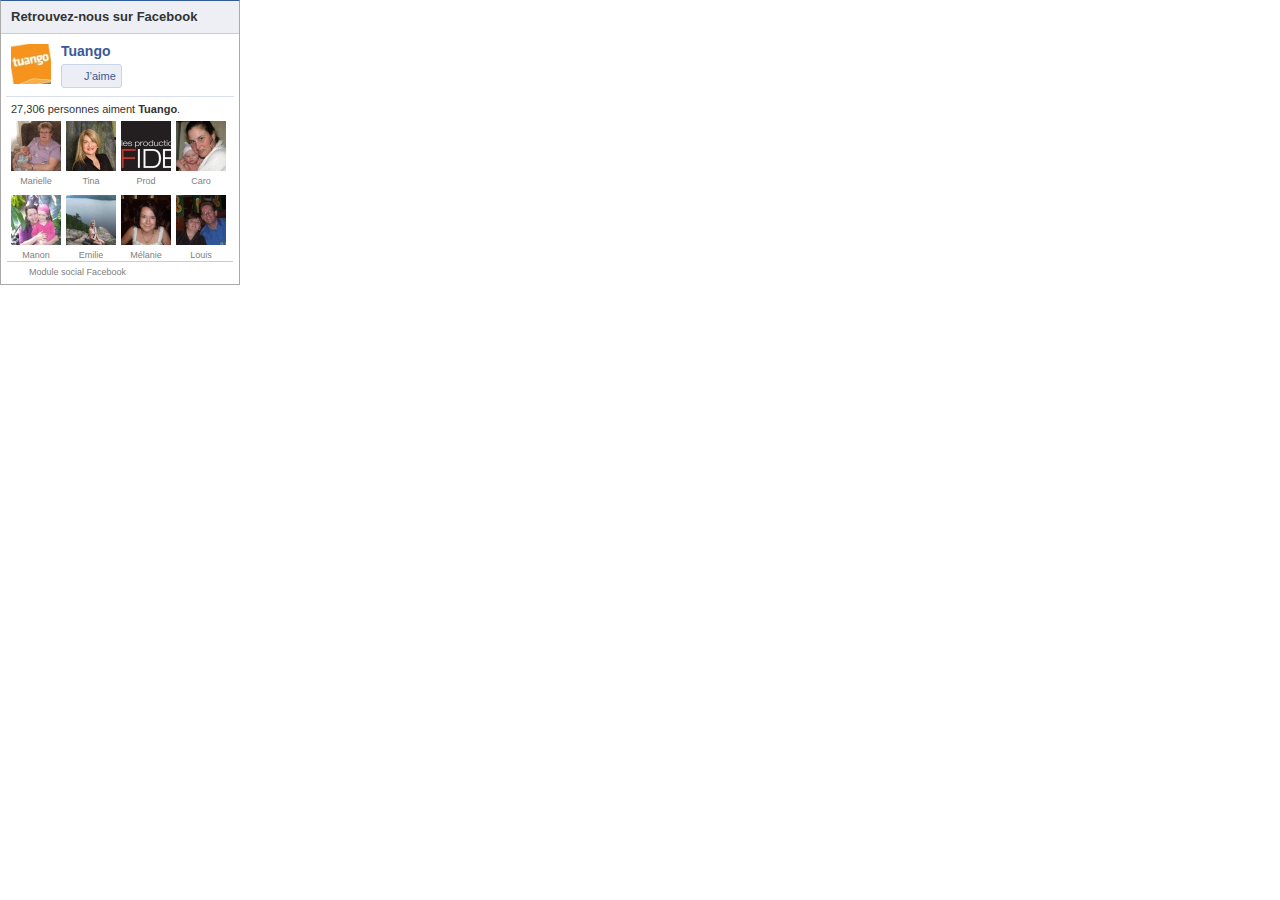
<file: 1/likebox.htm>
<!DOCTYPE html>
<!-- saved from url=(0172)http://www.facebook.com/plugins/likebox.php?href=http%3A%2F%2Fwww.facebook.com%2Ftuangodeals&width=240&colorscheme=light&show_faces=true&stream=false&header=true&height=285 -->
<html lang="fr" id="facebook" class=""><head><meta http-equiv="Content-Type" content="text/html; charset=UTF-8"><meta charset="utf-8"><script>CavalryLogger=false;</script><title>Likebox</title>
    <link type="text/css" rel="stylesheet" href="mVJg8S3A2Rm.css">
    <link type="text/css" rel="stylesheet" href="kd21gmpJn12.css">
    <link type="text/css" rel="stylesheet" href="gg0OewYY6QF.css">
    <link type="text/css" rel="stylesheet" href="vIpx6O3T-P_.css">
    <link type="text/css" rel="stylesheet" href="gvrW9GGxv2y.css">

    <script type="text/javascript" src="7phT2ydMzW6.js"></script>
    <script type="text/javascript" src="kMllm_MaqTV.js"></script>
    <script type="text/javascript" src="zxB3iQcEl2T.js"></script>
    <script type="text/javascript" src="BNIl95--AXH.js"></script>
    <script type="text/javascript" src="deXaXa_X6cb.js"></script>
  <script type="text/javascript">window.Bootloader && Bootloader.done(["bQ8wF","VfnZ3","KQ3gR","T8H\/g","lR53h"]);</script></head><body class="plugin transparent_widget safari4 win Locale_fr_FR" style="visibility: visible; opacity: 1; "><div id="FB_HiddenContainer" style="position:absolute; top:-10000px; width:0px; height:0px;"></div><div id="LikeboxPluginPagelet"><div class="app_content_103948876302837 auto_resize_iframe transparent_widget connect_widget"><div id="u000656_1" class="fbConnectWidgetTopmost" style="height:283px; width:238px; "><div style="overflow: hidden;height:260px; "><div class="phm fbConnectWidgetHeaderTitle uiBoxLightblue"><div class="clearfix"><div class="lfloat"><div class="fbWidgetTitle fsl fwb fcb">Retrouvez-nous sur Facebook</div></div><div class="rfloat"></div></div></div><div class="mhs pvm phs ConnectActivityLogin hidden_elem uiBoxWhite"><label class="mrm fbLoginButton uiButton uiButtonConfirm uiButtonLarge" for="u000656_2"><input value="Connexion" onclick="ConnectSocialWidget.getInstance(&quot;u000656_1&quot;).login();" type="submit" id="u000656_2"></label><div class="ConnectActivityLoginMessage"></div></div><div class="connect_widget phs pts"><div class="fan_box"><div class=""><div class="connect_top clearfix"><a href="http://www.facebook.com/Tuangodeals" target="_blank"><img class="profileimage img" src="27546_103948876302837_207_q.jpg" alt="Tuango"></a><div class="connect_action"><div class="name_block"><a href="http://www.facebook.com/Tuangodeals" target="_blank"><span class="name">Tuango</span></a></div><div><div id="connect_widget_4e45b076890377226379250" class="connect_widget" style=""><table class="connect_widget_interactive_area"><tbody><tr><td class="connect_widget_vertical_center connect_widget_button_cell"><div class="connect_button_slider" style=""><div class="connect_button_container"><a class="connect_widget_like_button clearfix like_button_no_like"><div class="tombstone_cross"></div><span class="liketext">J’aime</span></a></div></div></td><td class="connect_widget_vertical_center"><span class="connect_widget_confirm_span hidden_elem"><a class="mrm connect_widget_confirm_link">Confirmer</a></span></td><td class="connect_widget_vertical_center"><div class="connect_confirmation_cell connect_confirmation_cell_no_like"><div class="connect_widget_text_summary connect_text_wrapper"><span class="connect_widget_user_action connect_widget_text hidden_elem">Vous aimez ça.<span class="unlike_span hidden_elem"><a class="connect_widget_unlike_link"></a></span><span class="connect_widget_admin_span hidden_elem">&nbsp;·&nbsp;<a class="connect_widget_admin_option">Page d’administration</a><span class="connect_widget_insights_span ">&nbsp;·&nbsp;<a class="connect_widget_insights_link">Statistiques</a></span></span><span class="connect_widget_error_span hidden_elem">&nbsp;·&nbsp;<a class="connect_widget_error_text">Erreur</a></span></span><span class="connect_widget_summary connect_widget_text"><span class="connect_widget_connected_text hidden_elem">Vous aimez ça.</span><span class="connect_widget_not_connected_text"></span><span class="unlike_span hidden_elem"><a class="connect_widget_unlike_link"></a></span><span class="connect_widget_admin_span hidden_elem">&nbsp;·&nbsp;<a class="connect_widget_admin_option">Page d’administration</a><span class="connect_widget_insights_span ">&nbsp;·&nbsp;<a class="connect_widget_insights_link">Statistiques</a></span></span><span class="connect_widget_error_span hidden_elem">&nbsp;·&nbsp;<a class="connect_widget_error_text">Erreur</a></span></span></div></div></td></tr></tbody></table><div class="connect_widget_sample_connections clearfix"></div></div></div></div></div><div class="connections"><span class="total total_plus hidden_elem">27,307 personnes aiment <b>Tuango</b>.</span><span class="total">27,306 personnes aiment <b>Tuango</b>.</span><div class="connections_grid clearfix"><div class="grid_item grid_item_plus user_profile hidden_elem"><a href="" target="_blank"><img class="img" src="UlIqmHJn-SK.gif" alt=""><div class="name"></div></a></div><div class="grid_item"><a href="http://www.facebook.com/marielle.vallee1" target="_blank"><img class="img" src="203019_100002452819272_2239976_q.jpg" alt=""><div class="name">Marielle</div></a></div><div class="grid_item"><a href="http://www.facebook.com/profile.php?id=631167023" target="_blank"><img class="img" src="211896_631167023_7441171_q.jpg" alt=""><div class="name">Tina</div></a></div><div class="grid_item"><a href="http://www.facebook.com/prod.fidel" target="_blank"><img class="img" src="49933_100001416184996_1959988_q.jpg" alt=""><div class="name">Prod</div></a></div><div class="grid_item"><a href="http://www.facebook.com/profile.php?id=511530662" target="_blank"><img class="img" src="211542_511530662_5955059_q.jpg" alt=""><div class="name">Caro</div></a></div><div class="grid_item"><a href="http://www.facebook.com/profile.php?id=1641595401" target="_blank"><img class="img" src="186063_1641595401_7024493_q.jpg" alt=""><div class="name">Manon</div></a></div><div class="grid_item"><a href="http://www.facebook.com/emilie.deschenes2" target="_blank"><img class="img" src="203156_594243086_1427469_q.jpg" alt=""><div class="name">Emilie</div></a></div><div class="grid_item"><a href="http://www.facebook.com/profile.php?id=831251461" target="_blank"><img class="img" src="41488_831251461_7414_q.jpg" alt=""><div class="name">Mélanie</div></a></div><div class="grid_item"><a href="http://www.facebook.com/profile.php?id=523086493" target="_blank"><img class="img" src="41391_523086493_5303_q.jpg" alt=""><div class="name">Louis</div></a></div><div class="grid_item"><a href="http://www.facebook.com/rejeanne.gosselin" target="_blank"><img class="img" src="211597_100000253615055_2688850_q.jpg" alt=""><div class="name">Réjeanne</div></a></div><div class="grid_item"><a href="http://www.facebook.com/elpico28" target="_blank"><img class="img" src="274228_777412785_2841242_q.jpg" alt=""><div class="name">Christian</div></a></div></div></div></div></div></div></div><div class="fbConnectWidgetFooter"><div class="fbFooterBorder"><div class="UIImageBlock clearfix"><a class="UIImageBlock_Image UIImageBlock_ICON_Image" target="_blank" href="http://developers.facebook.com/plugins/?footer=1" tabindex="-1" aria-hidden="true"><i class="img sp_7i9drp sx_8c7f6a"></i></a><div class="UIImageBlock_Content UIImageBlock_ICON_Content"><div class="fss fwn fcg"><span><a class="uiLinkSubtle" target="_blank" href="http://developers.facebook.com/plugins/?footer=1">Module social Facebook</a></span></div></div></div></div></div></div></div></div><script type="text/javascript">
Env={module:"likebox_widget",impid:"6b199d37",fb_dtsg:"AQBbQwSd",no_cookies:1,lhsh:"6AQAZGoPC"};
</script>
<script type="text/javascript">Bootloader.setResourceMap({"3bo1J":{"type":"css","permanent":1,"src":"http:\/\/static.ak.fbcdn.net\/rsrc.php\/v1\/y6\/r\/mVJg8S3A2Rm.css"},"V0oOP":{"type":"css","src":"http:\/\/static.ak.fbcdn.net\/rsrc.php\/v1\/yl\/r\/kd21gmpJn12.css"},"6McSL":{"type":"css","src":"http:\/\/static.ak.fbcdn.net\/rsrc.php\/v1\/y9\/r\/gg0OewYY6QF.css"},"uDpVv":{"type":"css","permanent":1,"nonblocking":1,"src":"http:\/\/static.ak.fbcdn.net\/rsrc.php\/v1\/yi\/r\/vIpx6O3T-P_.css"},"99rq0":{"type":"css","permanent":1,"src":"http:\/\/static.ak.fbcdn.net\/rsrc.php\/v1\/yB\/r\/gvrW9GGxv2y.css"},"GNTxT":{"type":"css","permanent":1,"src":"http:\/\/static.ak.fbcdn.net\/rsrc.php\/v1\/yO\/r\/wYGJptHDbZr.css"},"\/YYg5":{"type":"css","permanent":1,"src":"http:\/\/static.ak.fbcdn.net\/rsrc.php\/v1\/yf\/r\/2p1GVwLpsud.css"},"kkZVg":{"type":"css","permanent":1,"src":"http:\/\/static.ak.fbcdn.net\/rsrc.php\/v1\/yT\/r\/s1hALJfYswf.css"}});Bootloader.setResourceMap({"bQ8wF":{"type":"js","src":"http:\/\/static.ak.fbcdn.net\/rsrc.php\/v1\/ys\/r\/7phT2ydMzW6.js"},"VfnZ3":{"type":"js","src":"http:\/\/static.ak.fbcdn.net\/rsrc.php\/v1\/yW\/r\/kMllm_MaqTV.js"},"bn+h6":{"type":"js","src":"http:\/\/static.ak.fbcdn.net\/rsrc.php\/v1\/yn\/r\/jmM7-I-FG6g.js"},"YxBS7":{"type":"js","src":"http:\/\/static.ak.fbcdn.net\/rsrc.php\/v1\/yc\/r\/DzkM-7DYccQ.js"},"vM1n4":{"type":"js","src":"http:\/\/static.ak.fbcdn.net\/rsrc.php\/v1\/y4\/r\/4UX3rYN_hcQ.js"},"mEELN":{"type":"js","src":"http:\/\/static.ak.fbcdn.net\/rsrc.php\/v1\/yo\/r\/fLiM0DKnx2t.js"},"dJnMI":{"type":"js","src":"http:\/\/static.ak.fbcdn.net\/rsrc.php\/v1\/yJ\/r\/GBwhF6rBf5c.js"},"BaV9O":{"type":"js","src":"http:\/\/static.ak.fbcdn.net\/rsrc.php\/v1\/y-\/r\/fgnSlvGvlwf.js"},"uKqhc":{"type":"js","src":"http:\/\/static.ak.fbcdn.net\/rsrc.php\/v1\/yK\/r\/xrEeXUiCo9E.js"}});
Bootloader.enableBootload({"async":["bQ8wF","VfnZ3","3bo1J"],"iframe-shim":["bQ8wF","VfnZ3","bn+h6","YxBS7"],"dialog":["bQ8wF","VfnZ3","3bo1J"],"maxlength-form-listener":["bQ8wF","VfnZ3","bn+h6"],"dom-form":["bQ8wF","VfnZ3","3bo1J"],"PhotoTheater":["bQ8wF","VfnZ3","bn+h6","3bo1J"],"PhotoTagger":["bQ8wF","VfnZ3","3bo1J","vM1n4","GNTxT","bn+h6","mEELN"],"TagToken":["bQ8wF","VfnZ3","dJnMI","BaV9O"],"TagTokenizer":["bQ8wF","VfnZ3","dJnMI","BaV9O","bn+h6","3bo1J","vM1n4","GNTxT","mEELN"],"fb-photos-theater-css":["\/YYg5"],"animation":["bQ8wF","VfnZ3"],"uri":["bQ8wF","VfnZ3"],"fb-photos-photo-css":["kkZVg"],"fb-photos-snowbox-css":["kkZVg"],"PhotoSnowbox":["bQ8wF","VfnZ3","3bo1J","vM1n4","GNTxT","bn+h6","mEELN"],"Toggler":["bQ8wF","VfnZ3","3bo1J","bn+h6"],"ajaxpipe":["bQ8wF","VfnZ3","3bo1J","bn+h6"],"dom-collect":["bn+h6","uKqhc"],"json":["bn+h6"],"string-extensions":["VfnZ3"],"async-postlude":["bQ8wF","VfnZ3","3bo1J"]});</script><script type="text/javascript">
Bootloader.configurePage(["3bo1J","V0oOP","6McSL","uDpVv","99rq0"]);
Bootloader.done([]);



onloadRegister(function (){new ConnectWidget("", "", "", true, "");});
onloadRegister(function (){new LikeBoxWidget({"sOverflowContainerSelector":"","sStreamContainerSelector":""}, "u000656_1")});
onloadRegister(function (){(function() { new ExternalPageLikeWidget({"isAmbiguousText":true,"viewer":0,"channelURL":null,"nodeType":"page","externalURL":"http:\/\/www.facebook.com\/Tuangodeals","pageId":103948876302837,"widgetID":"connect_widget_4e45b076890377226379250","alreadyConnected":false,"viewerIsAdmin":false,"adminUrl":null,"showFaces":true,"useUnlikeLink":true,"layout":"standard","locale":"en_US","commentWidgetMarkup":"","error":null,"autoResize":true,"connectText":0,"socialbar":false,"ref":null,"userOptedOut":false,"showCaptcha":false,"usingInlineCommenting":false,"isBlocked":false,"forceCommentHooks":"","isPersonalized":false,"colorScheme":null,"grayOut":1,"iframeReferer":"http:\/\/www.tuango.ca\/fr\/sherbrooke\/","nux":true}); }).deferUntil(function() { return ge("connect_widget_4e45b076890377226379250"); });});

</script><div style="position: absolute; width: 1px; height: 1px; overflow-x: hidden; overflow-y: hidden; top: 0px; "></div></body></html>
</file>
<file: 1/mVJg8S3A2Rm.css>
/*1312780527,176820665*/

.async_throbber .async_saving{background:url(http://static.ak.fbcdn.net/rsrc.php/v1/yb/r/GsNJNwuI-UM.gif) no-repeat right;padding-right:20px}
.async_throbber_left .async_saving{background:url(http://static.ak.fbcdn.net/rsrc.php/v1/yb/r/GsNJNwuI-UM.gif) no-repeat left;padding-left:20px}
#blueBar{background-color:#3b5998;height:41px;left:0;position:absolute;width:100%;z-index:-1}
#globalContainer{margin:0 auto}
.fbx #globalContainer{width:981px}
.fbx #tab_canvas > div{padding-top:0}
.fb_content{padding-bottom:20px}
.fbx .fb_content{padding-bottom:0}
.fbx #globalContainer #content{min-height:inherit}
#mainContainer{margin-left:-1px;display:block;width:100%}
.hasLeftCol #mainContainer{border-right:1px solid #b3b3b3}
#leftCol{display:none;float:left;padding:20px 0 0 2px;width:179px;word-wrap:break-word}
.hasLeftCol #leftCol{display:block}
#rightCol{margin-top:-10000px;float:right;padding-right:0;width:244px;word-wrap:break-word}
.hasRightCol #rightCol{margin-top:0}
.hasLeftCol #rightCol{padding-right:20px}
#contentCol{background-color:#fff;padding-top:15px}
.hasLeftCol #contentCol{border-left:1px solid #b3b3b3;margin-left:181px}
#headerArea{margin-bottom:5px;padding:2px 0 12px}
.hasLeftCol #headerArea{float:left;margin:0 20px 0;width:759px}
#contentArea{margin-right:-1px;padding-left:1px;word-wrap:break-word}
.hasLeftCol #contentArea,.hasRightCol #contentArea{float:left;margin-right:0}
.hasLeftCol #contentArea{padding:0 20px;width:759px}
.hasRightCol #contentArea{width:714px}
.hasLeftCol .hasRightCol #contentArea{padding-right:0;width:493px}
#bottomContent{clear:both;padding:0 20px 12px}
.photosCroppedThumbHighlighted{background-color:#edeff4;border-color:#3b5998}
.fbPhotoInlineCaptionEditor .editIcon{background:url(http://static.ak.fbcdn.net/rsrc.php/v1/y4/r/ffUJLIqlYCk.gif) no-repeat -18px 0;height:18px;width:18px}
.fbPhotoInlineCaptionEditor .editIcon:hover{background-position:0 0}
.fbPhotoInlineCaptionEditor .captionWrapper{margin-right:18px}
.fbPhotoInlineCaptionEditorEditMode .captionWrapper{margin-right:0}
.fbPhotoInlineCaptionEditor .editForm,
.fbPhotoInlineCaptionEditorEditMode .fbPhotoCaption,
.fbPhotoInlineCaptionEditorEditMode .noCaption,
.fbPhotoInlineCaptionEditorEditMode .editIcon{display:none}
.fbPhotoInlineCaptionEditorEditMode .editForm{display:block;margin:0;padding:0;text-align:right}
.fbPhotoInlineCaptionEditor textarea{width:429px;font-size: 11px;line-height:13px;margin:0 0 2px 0;padding:0}
.fbPhotoInlineCaptionEditor .uiMentionsInput .highlighter{font-size: 11px;overflow:hidden;padding:4px 4px 0 4px;left:2px;top:2px;width:392px}
.fbPhotoInlineCaptionEditor .mentionsTypeahead{margin-bottom:5px}
.fbPhotoInlineCaptionEditor .mentionsTypeahead .wrap{padding:5px}
.fbPhotoInlineCaptionEditor .uiTypeahead .innerWrap{overflow:visible}
.fbPhotoInlineCaptionEditor .uiMentionsInput .highlighter div{line-height:13px;white-space:pre-wrap;text-align:left}
.fbPhotosTaglist .caption + .tagItem .separator{display:none}
.pop_container_advanced{background:rgba(82,82,82,0.7);-webkit-border-radius:8px;padding:10px}
.pop_content_old{position:relative}
.pop_container{direction:ltr;position:relative;top:10px}
.pop_topleft,.pop_topright,.pop_bottomleft,.pop_bottomright{height:10px;width:10px;overflow:hidden;position:absolute}
.pop_topleft{background-image:url(http://static.ak.fbcdn.net/rsrc.php/v1/yD/r/mD1E478qJLC.png);background-repeat:no-repeat;background-position:-77px -169px;left:-10px;top:-10px}
.pop_topright{background-image:url(http://static.ak.fbcdn.net/rsrc.php/v1/yD/r/mD1E478qJLC.png);background-repeat:no-repeat;background-position:-66px -169px;right:-10px;top:-10px}
.pop_bottomleft{background-image:url(http://static.ak.fbcdn.net/rsrc.php/v1/yD/r/mD1E478qJLC.png);background-repeat:no-repeat;background-position:-99px -169px;bottom:-10px;left:-10px}
.pop_bottomright{background-image:url(http://static.ak.fbcdn.net/rsrc.php/v1/yD/r/mD1E478qJLC.png);background-repeat:no-repeat;background-position:-88px -169px;right:-10px;bottom:-10px}
.pop_verticalslab,.pop_horizontalslab{width:100%;height:100%;position:absolute;background:#525252;opacity:.7}
.pop_verticalslab{margin:-10px 0 0;padding-bottom:20px}
.pop_horizontalslab{margin:0 0 0 -10px;padding-right:20px}
.generic_dialog{height:0;left:0;overflow:visible;outline:none;position:absolute;top:0;width:100%;z-index:250}
.generic_dialog_fixed{position:fixed}
.generic_dialog_fixed_overflow{background-color:rgba(252, 252, 252, .9);bottom:0;height:auto;left:0;overflow-x:auto;overflow-y:scroll;right:0;top:0;width:auto}
.generic_dialog_fixed_overflow .generic_dialog_popup{height:auto;padding-bottom:40px}
body.generic_dialog_overflow_mode{overflow:hidden}
.generic_dialog_popup{height:0;overflow:visible;position:relative;width:465px;margin:auto}
.generic_dialog div.dialog_loading{background-color:#f2f2f2;border:1px solid #606060;font-size: 24px;padding:10px}
#generic_dialog_overlay{background-color:#fff;height:100%;opacity:.8;position:fixed;top:0;width:100%;z-index:200}
.pop_content{direction:ltr}
.pop_dialog_rtl .pop_content{direction:rtl}
.pop_content h2.dialog_title{background:#6d84b4;border:1px solid #3b5998;border-bottom:none;color:#fff;font-size: 14px;font-weight:bold;margin:0}
.pop_content h2.secure{background:#6d84b4 url(http://static.ak.fbcdn.net/rsrc.php/v1/yu/r/jp8TzrZb6J1.png) 98% no-repeat}
.pop_content h2.loading{background:#6d84b4 url(http://static.ak.fbcdn.net/rsrc.php/v1/y-/r/AGUNXgX_Wx3.gif) 98% no-repeat}
.pop_content h2.dialog_loading{background:#6d84b4 url(http://static.ak.fbcdn.net/rsrc.php/v1/y-/r/AGUNXgX_Wx3.gif) no-repeat 400px 10px;padding-right:40px}
.pop_content h2 span{display:block;padding:5px 10px}
.pop_content .dialog_content{background:#fff;border:1px solid #555;border-top-width:0}
.pop_content .dialog_content.dialog_content_titleless{border-top:1px solid #555}
.pop_content .dialog_body{padding:10px;border-bottom:1px solid #ccc}
.omitDialogFooter .pop_content .dialog_body{border-bottom:0}
.pop_content .dialog_summary{background:#f2f2f2;padding:8px 10px;border-bottom:1px solid #ccc}
.pop_content .dialog_buttons{background:#f2f2f2;padding:8px 10px 8px 10px;position:relative;text-align:right}
.pop_content .dialog_buttons_msg{float:left;line-height:17px;padding-top:4px}
.pop_content .dialog_footer{background:#F2F2F2 none repeat scroll 0}
.full_bleed .pop_content .dialog_body{padding:0}
.uiButton,.uiButtonSuppressed:active,.uiButtonSuppressed:focus,.uiButtonSuppressed:hover{background-image:url(http://static.ak.fbcdn.net/rsrc.php/v1/yD/r/mD1E478qJLC.png);background-repeat:no-repeat;background-position:0 -49px;background-color:#eee;border:1px solid #999;border-bottom-color:#888;-webkit-box-shadow:0 1px 0 rgba(0, 0, 0, .1);cursor:pointer;display:-moz-inline-box;display:inline-block;font-size: 11px;font-weight:bold;line-height:normal !important;padding:2px 6px;text-align:center;text-decoration:none;vertical-align:top;white-space:nowrap}
.uiButton + .uiButton{margin-left:4px}
.uiButton:hover{text-decoration:none}
.uiButton:active,.uiButtonDepressed{background:#ddd;border-bottom-color:#999;-webkit-box-shadow:0 1px 0 rgba(0, 0, 0, .05)}
.uiButton .img{margin-top:2px;vertical-align:top}
.uiButtonLarge .img{margin-top:4px}
.uiButton .customimg{margin-top:0}
.uiButton .uiButtonText,.uiButton input{background:none;border:0;color:#333;cursor:pointer;display:-moz-inline-box;display:inline-block;font-family:'Lucida Grande', Tahoma, Verdana, Arial, sans-serif;font-size: 11px;font-weight:bold;margin:0;outline:none;padding:1px 0 2px;white-space:nowrap}
.uiButtonSpecial{background-image:url(http://static.ak.fbcdn.net/rsrc.php/v1/yD/r/mD1E478qJLC.png);background-repeat:no-repeat;background-position:0 0;background-color:#69a74e;border-color:#3b6e22 #3b6e22 #2c5115}
.uiButtonSpecial:active{background:#609946;border-bottom-color:#3b6e22}
.async_saving .uiButton.uiButtonSpecial,.uiButtonSpecial.uiButtonDisabled,.uiButtonSpecial.uiButtonDisabled:active,.uiButtonSpecial.uiButtonDisabled:focus,.uiButtonSpecial.uiButtonDisabled:hover{background:#b4d3a7;border-color:#9db791}
.uiButtonConfirm{background-image:url(http://static.ak.fbcdn.net/rsrc.php/v1/yD/r/mD1E478qJLC.png);background-repeat:no-repeat;background-position:0 -98px;background-color:#5b74a8;border-color:#29447e #29447e #1a356e}
.uiButtonConfirm:active{background:#4f6aa3;border-bottom-color:#29447e}
.async_saving .uiButton.uiButtonConfirm,.uiButtonConfirm.uiButtonDisabled,.uiButtonConfirm.uiButtonDisabled:active,.uiButtonConfirm.uiButtonDisabled:focus,.uiButtonConfirm.uiButtonDisabled:hover{background:#adbad4;border-color:#94a2bf}
.async_saving .uiButton.uiButtonSpecial .uiButtonText,.async_saving .uiButton.uiButtonSpecial input,.async_saving .uiButton.uiButtonConfirm .uiButtonText,.async_saving .uiButton.uiButtonConfirm input,.uiButtonSpecial .uiButtonText,.uiButtonSpecial input,.uiButtonSpecial.uiButtonDisabled .uiButtonText,.uiButtonSpecial.uiButtonDisabled input,.uiButtonConfirm .uiButtonText,.uiButtonConfirm input,.uiButtonConfirm.uiButtonDisabled .uiButtonText,.uiButtonConfirm.uiButtonDisabled input{color:#fff}
.async_saving .uiButton,.uiButtonDisabled,.uiButtonDisabled:active,.uiButtonDisabled:focus,.uiButtonDisabled:hover{background:#f2f2f2;border-color:#c8c8c8;-webkit-box-shadow:none}
.async_saving .uiButton .img,.uiButtonDisabled .img{opacity:.5}
.async_saving .uiButton .uiButtonText,.async_saving .uiButton input,.uiButtonDisabled .uiButtonText,.uiButtonDisabled input{color:#b8b8b8}
.async_saving .uiButton,.async_saving .uiButton .uiButtonText,.async_saving .uiButton input,.uiButtonDepressed,.uiButtonDepressed .uiButtonText,.uiButtonDepressed input,.uiButtonDisabled,.uiButtonDisabled .uiButtonText,.uiButtonDisabled input{cursor:default}
.uiButtonLarge,.uiButtonLarge .uiButtonText,.uiButtonLarge input{font-size: 13px}
.uiButtonSuppressed{background:none;border-color:transparent;-webkit-box-shadow:none}
.uiButtonNoText .img{margin-left:-1px;margin-right:-1px}
.android .uiButton .uiButtonText,.android .uiButton input{padding:3px 0 1px 1px}
.uiCloseButton{cursor:pointer;display:-moz-inline-box;display:inline-block;margin:0;padding:0;zoom:1}
label.uiCloseButton{overflow:hidden}
.uiCloseButton input{cursor:pointer;opacity:0;outline:none;padding:18px}
.uiCloseButton{background-image:url(http://static.ak.fbcdn.net/rsrc.php/v1/yc/r/iXI7kq8F8Uu.png);height:15px;width:15px}
.uiCloseButtonSmall{background-image:url(http://static.ak.fbcdn.net/rsrc.php/v1/yV/r/9s507dck6eJ.png);height:11px;margin-top:1px;width:11px}
.uiCloseButtonHuge{background-image:url(http://static.ak.fbcdn.net/rsrc.php/v1/yQ/r/K_94bYEMTym.png);height:15px;width:15px}
.uiCloseButtonDark{background-position:left -16px}
.uiCloseButtonInverted{background-image:url(http://static.ak.fbcdn.net/rsrc.php/v1/yl/r/PMN0FPjYhY7.png);background-position:left -16px}
.uiCloseButton:hover,.uiCloseButton:focus{background-position:left -32px}
.uiCloseButton:active{background-position:left -48px}
.uiCloseButtonSmallDark{background-position:left -12px}
.uiCloseButtonSmallInverted{background-position:left -12px;background-image:url(http://static.ak.fbcdn.net/rsrc.php/v1/yn/r/WSQ2wnhSG-F.png)}
.uiCloseButtonSmall:hover,.uiCloseButtonSmall:focus{background-position:left -24px}
.uiCloseButtonSmall:active{background-position:left -36px}
.uiBoxGray{background-color:#f2f2f2;border:1px solid #ccc}
.uiBoxDarkgray{color:#ccc;background-color:#333;border:1px solid #666}
.uiBoxLightblue{background-color:#edeff4;border:1px solid #d8dfea}
.uiBoxRed{background-color:#ffebe8;border:1px solid #dd3c10}
.uiBoxWhite{background-color:#fff;border:1px solid #ccc}
.uiBoxYellow{background-color:#fff9d7;border:1px solid #e2c822}
.uiBoxOverlay{background:rgba(255, 255, 255, .85);border:1px solid #3b5998;border:1px solid rgba(59, 89, 153, .65);zoom:1}
.noborder{border:none}
.topborder{border-bottom:none;border-left:none;border-right:none}
.bottomborder{border-left:none;border-right:none;border-top:none}
.dashedborder{border-style:dashed}
.uiGrid{border:0;border-collapse:collapse;border-spacing:0}
.uiGridCalc{width:100%}
.uiGrid .vTop{vertical-align:top}
.uiGrid .vMid{vertical-align:middle}
.uiGrid .vBot{vertical-align:bottom}
.uiGrid .hLeft{text-align:left}
.uiGrid .hCent{text-align:center}
.uiGrid .hRght{text-align:right}
.uiIconText{padding-left:21px;position:relative}
label.uiIconText{vertical-align:baseline}
.uiIconText .img{left:0;position:absolute;top:-1px;vertical-align:middle}
i.img u{position:absolute;top:-9999999px}
.UIImageBlock_Content{display:table-cell;vertical-align:top;width:10000px}
.UIImageBlock_Image{float:left;margin-right:5px}
.UIImageBlock_Image .img,img.UIImageBlock_Image,i.UIImageBlock_Image{display:block}
.UIImageBlock_Ext{float:right}
.UIImageBlock_ICON_Image{margin-right:5px}
.UIImageBlock_ICON_Content{padding-top:1px}
.UIImageBlock_SMALL_Image{margin-right:8px}
.UIImageBlock_MED_Image,.UIImageBlock_ENT_Image{margin-right:10px}
.UIImageBlock_Entity .UIImageBlock_Content{height:50px;vertical-align:middle}
.UIImageBlock_Entity img.UIImageBlock_Image,.UIImageBlock_Entity i.UIImageBlock_Image,.UIImageBlock_Entity .UIImageBlock_Image .img{height:50px;width:50px}
.UIImageBlock_Entity .UIImageBlock_Ext{margin-top:14px;padding-left:8px}
.lfloat{float:left}
.rfloat{float:right}
a.uiLinkSubtle{color:#808080}
.uiListItem{display:block}
.uiListHorizontalItem{float:left}
.uiListLight,.uiListMedium,.uiListDark{border-style:solid}
.uiListHorizontalItemBorder{border-width:0 0 0 1px}
.uiListVerticalItemBorder{border-width:1px 0 0 0}
.uiListItem:first-child{border-width:0}
.uiListLight{border-color:#e9e9e9}
.uiListMedium{border-color:#ccc}
.uiListDark{border-color:#aaa}
.uiListBulleted{color:#3b5998;list-style-type:square;margin-left:12px}
.pas{padding:5px}
.pam{padding:10px}
.pal{padding:20px}
.pts{padding-top:5px}
.ptm{padding-top:10px}
.ptl{padding-top:20px}
.prs{padding-right:5px}
.prm{padding-right:10px}
.prl{padding-right:20px}
.pbs{padding-bottom:5px}
.pbm{padding-bottom:10px}
.pbl{padding-bottom:20px}
.pls{padding-left:5px}
.plm{padding-left:10px}
.pll{padding-left:20px}
.phs{padding-left:5px;padding-right:5px}
.phm{padding-left:10px;padding-right:10px}
.phl{padding-left:20px;padding-right:20px}
.pvs{padding-top:5px;padding-bottom:5px}
.pvm{padding-top:10px;padding-bottom:10px}
.pvl{padding-top:20px;padding-bottom:20px}
.mas{margin:5px}
.mam{margin:10px}
.mal{margin:20px}
.mts{margin-top:5px}
.mtm{margin-top:10px}
.mtl{margin-top:20px}
.mrs{margin-right:5px}
.mrm{margin-right:10px}
.mrl{margin-right:20px}
.mbs{margin-bottom:5px}
.mbm{margin-bottom:10px}
.mbl{margin-bottom:20px}
.mls{margin-left:5px}
.mlm{margin-left:10px}
.mll{margin-left:20px}
.mhs{margin-left:5px;margin-right:5px}
.mhm{margin-left:10px;margin-right:10px}
.mhl{margin-left:20px;margin-right:20px}
.mvs{margin-top:5px;margin-bottom:5px}
.mvm{margin-top:10px;margin-bottom:10px}
.mvl{margin-top:20px;margin-bottom:20px}
.fss{font-size: 9px}
.fsm{font-size: 11px}
.fsl{font-size: 13px}
.fsxl{font-size: 16px}
.fsxxl{font-size: 18px}
.fwn{font-weight:normal}
.fwb{font-weight:bold}
.fcb{color:#333}
.fcg{color:#808080}
.uiHeader h2{color:#1c2a47;font-size: 16px}
.uiHeader h2 a{color:#1c2a47}
.uiHeader h3,.uiHeader h4{color:#333;font-size: 11px}
.uiHeader h5{color:#666;font-size: 11px}
.uiHeaderWithImage .uiHeaderTop{position:relative}
.uiHeaderWithImage .uiHeaderTitle{padding-left:22px}
.uiHeaderImage{left:0;position:absolute}
.uiHeader h2 .uiHeaderImage{top:2px}
.uiHeaderTopBorder{border-top:1px solid #aaa;padding-top:.5em}
div.uiHeaderTopBorder{margin-left:0}
.uiHeaderTopAndBottomBorder{border-bottom:1px solid #e9e9e9;border-top:1px solid #aaa;padding:5px 0}
.uiHeaderMiddleBorder{border-bottom:1px solid #ccc;height:.8em;margin:.5em 0 1.5em 0;position:relative}
.uiHeaderMiddleBorder .uiHeaderTitle,.uiHeaderMiddleBorder .uiHeaderActions{background-color:#fff;position:absolute;top:0}
.uiHeaderMiddleBorder .uiHeaderTitle{left:0;padding-right:.5em}
.uiHeaderMiddleBorder .uiHeaderActions{padding-left:.5em;right:0}
.uiHeaderMiddleBorder .uiButton{margin-top:-2px}
.uiHeaderBottomBorder{border-bottom:1px solid #aaa;padding-bottom:.5em}
.uiHeaderPage{padding:6px 0 16px}
.uiHeaderPage .uiHeaderTitle{line-height:20px;min-height:20px;padding-bottom:2px;vertical-align:bottom}
.uiHeaderPage .uiHeaderActions{margin-top:-1px}
.uiHeaderPage .uiHeaderTop .fsl{margin-top:3px}
.uiHeaderNav{border-color:#eee;margin:8px 0 0 6px;padding:7px 6px 3px 5px}
.uiHeaderNavEmpty{padding-top:6px}
.uiHeaderNav h4{color:#808080}
.uiHeaderSection,.uiSideHeader{background-color:#f2f2f2;border-bottom:none;border-top:solid 1px #e2e2e2;padding:4px 5px 5px}
.uiTooltip{position:relative}
.uiTooltipActive,.uiTooltip:active,.uiTooltip:focus,.uiTooltip:hover{outline:none;text-decoration:none;z-index:2}
.uiTooltipWrap{display:none}
.uiTooltipWrap:hover{visibility:hidden}
.uiTooltipActive .uiTooltipWrap:hover{visibility:visible}
.uiTooltipText{background-color:#282828;color:#fff !important;display:block;font-size: 11px;line-height:14px;padding:4px 8px;text-align:left}
.uiTooltipNoWrap{white-space:nowrap}
.uiTooltipActive .uiTooltipWrap,.uiTooltip:active .uiTooltipWrap,.uiTooltip:focus .uiTooltipWrap,.uiTooltip:hover .uiTooltipWrap{background:url(http://static.ak.fbcdn.net/rsrc.php/v1/y1/r/uVR6w3wRHEJ.gif) left bottom no-repeat;bottom:100%;display:block;left:0;padding:0 0 4px;position:absolute}
.uiTooltipActive .center,.uiTooltip:active .center,.uiTooltip:focus .center,.uiTooltip:hover .center{left:50%;margin-left:-10px;padding-left:10px}
.uiTooltip .center .uiTooltipText{left:-50%;position:relative}
.uiTooltip .centerbottom .uiTooltipText{margin-left:18px}
.uiTooltipActive .right,.uiTooltip:active .right,.uiTooltip:focus .right,.uiTooltip:hover .right{background-position:right bottom;left:auto;right:0}
.uiTooltipActive .middle,.uiTooltip:active .middle,.uiTooltip:focus .middle,.uiTooltip:hover .middle{background-image:url(http://static.ak.fbcdn.net/rsrc.php/v1/yR/r/kPCE0g_tKJs.gif);background-position:right top;left:auto;margin:-4px 4px 0 0;right:100%;padding:4px;top:50%}
.uiTooltip .middle .uiTooltipText{margin-top:-10px}
.uiTooltipActive .rightmiddle,.uiTooltip:active .rightmiddle,.uiTooltip:focus .rightmiddle,.uiTooltip:hover .rightmiddle{background-image:url(http://static.ak.fbcdn.net/rsrc.php/v1/yY/r/_ZWZupdaAgS.gif);background-position:left top;left:100%;margin:-4px 0 0 4px;right:auto}
.uiTooltipActive .bottom,.uiTooltip:active .bottom,.uiTooltip:focus .bottom,.uiTooltip:hover .bottom{background-image:url(http://static.ak.fbcdn.net/rsrc.php/v1/yX/r/k2R_CZuPy2I.png);background-position:left top;bottom:auto;padding:4px 0 0;top:100%}
.uiTooltipActive .rightbottom,.uiTooltip:active .rightbottom,.uiTooltip:focus .rightbottom,.uiTooltip:hover .rightbottom{background-position:right top}
.uiTooltipDisabled:active .uiTooltipWrap,.uiTooltipDisabled:focus .uiTooltipWrap,.uiTooltipDisabled:hover .uiTooltipWrap,.openToggler > .uiTooltip:active .uiTooltipWrap,.openToggler > .uiTooltip:focus .uiTooltipWrap,.openToggler > .uiTooltip:hover .uiTooltipWrap{display:none}
.uiMediaThumb{background:#fff;border:1px solid #ccc;display:-moz-inline-box;display:inline-block;outline:none;padding:4px;position:relative;vertical-align:bottom}
.loading.uiMediaThumb{background:url(http://static.ak.fbcdn.net/rsrc.php/v1/yk/r/LOOn0JtHNzb.gif) no-repeat center center}
.loading.uiMediaThumb i{opacity:.3}
.uiMediaThumbSelected{background-color:#3b5998;border-color:#3b5998}
.uiMediaThumb:hover,.uiMediaThumb:hover .uiMediaThumbWrap,.uiMediaThumb:active,.uiMediaThumb:active .uiMediaThumbWrap,.uiMediaThumb:focus,.uiMediaThumb:focus .uiMediaThumbWrap{border-color:#3b5998}
.uiMediaThumb i{background-color:#eee;background-position:center 25%;background-repeat:no-repeat;display:block}
.uiMediaThumbSmall i{height:54px;width:73px}
.uiMediaThumbMedium i{height:85px;width:114px}
.uiMediaThumbLarge i{height:116px;width:149px}
.uiMediaThumbHuge i{height:120px;width:161px}
.uiMediaThumbAlb{margin-bottom:4px;margin-right:4px}
.uiMediaThumbWrap{background:#fff;border:1px solid #ccc;left:4px;padding:4px;position:absolute;top:4px}
.uiMediaThumbAlbSmall,.uiMediaThumbSmall .uiMediaThumbWrap i{height:49px;width:68px}
.uiMediaThumbAlbMedium,.uiMediaThumbMedium .uiMediaThumbWrap i{height:80px;width:109px}
.uiMediaThumbAlbLarge,.uiMediaThumbLarge .uiMediaThumbWrap i{height:111px;width:144px}
.uiMediaThumbAlbHuge,.uiMediaThumbHuge .uiMediaThumbWrap i{height:115px;width:156px}
.uiProfilePhotoHugeBadCrop{background-position:center 25%}
.uiProfilePhotoHuge{width:100px;height:100px}
.uiProfilePhotoLarge{width:50px;height:50px}
.uiProfilePhotoMedium{width:32px;height:32px}
.uiProfilePhotoSmall{width:24px;height:24px}
.openToggler{z-index:100}
.uiToggleFlyout,.toggleTargetClosed,.openToggler .uiToggleFlyout .uiToggleFlyout{display:none}
.openToggler .uiToggleFlyout,.openToggler .uiToggleFlyout .openToggler .uiToggleFlyout{display:block}
.hideToggler{border:0;height:0;opacity:0;overflow:hidden;position:absolute;width:0}

#bootloader_3bo1J { height: 42px; }
</file>
<file: 1/kd21gmpJn12.css>
/*1312784001,176820409*/

.fbDarkWidget .fan_box,
.fbDarkWidget .uiStream .uiStreamMessage{color:#808080}
.fbDarkWidget .fan_box a{color:#ccc}
.fan_box .full_widget{border:solid 1px #94a3c4;background:white}
.fan_box .full_widget .connect_top{background:#eceff5}
.fan_box .connect_top{padding:10px 10px 8px 10px}
.pts .fan_box .connect_top{padding:5px 10px 8px 5px}
.fan_box .profileimage{float:left;width:40px;height:40px;padding:0 10px 0 0;margin:0 0 4px 0}
.fan_box .connect_action{padding:0 0 0 8px}
.fan_box .connect_action .name{line-height:15px;font-size: 14px;font-weight:bold}
.fan_box .connect_button{padding-top:5px}
.fan_box .connect_button .uiButton{margin:1px 0 0 0}
.fan_box .connect_action a.undo{margin:0 0 0 3px}
.fan_box .page_stream, .fan_box .page_stream_short{text-align:center;padding:0 5px;overflow:auto;border-top:solid 1px #d8dfea;position:relative}
.fan_box .storyContent{text-align:left}
.fan_box .page_stream{height:300px;overflow-x:hidden}
.fan_box .page_stream_short{height:250px}
.fan_box .page_stream .loader{padding-top:20px}
.fan_box .UIIntentionalStory{background:transparent;text-align:left;padding:7px 0 0 0}
.fan_box .UIIntentionalStory .UIMediaItem_UnknownWidth{max-width:100px}
.fan_box .connections{border-top:solid 1px #d8dfea;padding:10px 0 4px 10px;min-height:150px}
.pts .fan_box .connections{padding:5px 0 4px 5px}
.fan_box .connections .connections_grid{padding-top:5px}
.fan_box .connections_grid .grid_item{float:left;padding:0 5px 8px 0;overflow:hidden;width:50px}
.fan_box .connections_grid .grid_item .name{font-size: 9px;color:#808080;overflow:hidden;padding-top:2px;text-align:center;white-space:nowrap}
.fan_box .connect_span{margin:0 0 1px}
.fan_box .connect_widget .connect_widget_text{padding:0}
.fan_box .connect_widget td.connect_widget_vertical_center{height:20px}
.fan_box .connect_widget td.connect_widget_vertical_center a.connect_widget_like_button{margin-right:7px}
.fan_box .connect_widget .connect_widget_interactive_area{margin:5px 0 0}
.fbGalleryPrev,.fbDisabledGalleryPrev{float:left;margin-top:50px;opacity:.7}
.fbGalleryPrev:hover{opacity:1}
.fbGalleryNext,.fbDisabledGalleryNext{float:right;margin-top:50px;opacity:.7}
.fbGalleryNext:hover{opacity:1}
.fbConnectWidgetTopmost{border:1px solid #aaa;border-top-color:#315c99;overflow:hidden;padding:0;position:relative}
div.fbDarkWidget{border:1px solid #666;border-top-color:#ccc;background-color:#000}
.fbDarkWidget .fbWidgetTitle{color:#fff}
.fbDarkWidget a,.fbDarkWidget .profileName{color:#fff}
.fbDarkWidget a.uiLinkSubtle{color:#808080}
div.fbConnectWidgetHeaderTitle{border-width:0 0 1px}
div.ConnectActivityLogin{border-width:0 0 1px;zoom:1}
.fbRecommendationWidgetContent .recommendations_metadata{padding-top:3px;color:#808080}
.fbGalleryImage{max-height:125px;max-width:140px}
.fbShowBothHidden{display:none}
.fbRecommendationsContainer{display:none}
.fbShowBothRecommendationsHighlighted .fbRecommendationsContainer{display:inline}
.fbShowBothRecommendationsHighlighted .fbActivityContainer{display:none}
.fbActivityContainer{display:inline}
.fbGalleryRecommendationsFacepile{position:relative}
.fbGalleryRecommendationsFooter{width:150px}
.fbGalleryRecommendationsImageBlock{display:block;margin-left:auto;margin-right:auto;text-align:center;height:125px}
.fbGalleryRecommendationsImageContainer{width:140px;height:125px;background:#edeff4 url(http://static.ak.fbcdn.net/rsrc.php/v1/ye/r/nZW4C56WJb6.png) repeat 0 0;overflow:hidden;display:inline-block}
.fbDarkWidget .fbGalleryRecommendationsImageContainer{background-position:-125px 0}
.fbGalleryRecommendationsNode{height:275px}
.fbGalleryRecommendationsText{padding-top:3px;height:64px}
.fbShowBothActivityHeader{display:none}
.fbShowBothRecommendationsHighlighted .fbShowBothActivityHeader{display:inline}
.fbShowBothRecommendationsHeader{display:inline}
.fbShowBothRecommendationsHighlighted .fbShowBothRecommendationsHeader{display:none}
.fbDarkWidget div.ConnectActivityLogin{border-color:#303030;background-color:#000}
.fbProfilePic{height:35px;width:35px}
.fbImageContainer{width:35px;height:35px;background:#edeff4 url(http://static.ak.fbcdn.net/rsrc.php/v1/ye/r/nZW4C56WJb6.png) no-repeat 0 0;overflow:hidden}
.fbDarkWidget .fbImageContainer{background-position:-35px 0}
.fbConnectWidgetHeaderTitle{color:#1c2a47;border:1px solid #c6cedd;padding-bottom:7px;padding-top:8px;cursor:default}
.fbConnectWidgetHeaderTitleBranded{background:#3b5998;color:#fff;cursor:default;padding-bottom:5px;padding-top:7px}
.fbDarkWidget .fbConnectWidgetHeaderTitle{background-color:#333;border:1px solid #444}
.fbConnectWidgetTrackingPixel{display:inline;height:0;width:0}
.fbLoginButton{float:left}
.ConnectActivityLoginMessage{color:#666;line-height:14px;vertical-align:top;zoom:1}
.fbDarkWidget .ConnectActivityLoginMessage{color:#808080}
.fbConnectWidgetFooter{bottom:0;cursor:default;position:absolute;width:100%}
.fbDarkWidget .fbConnectWidgetFooter{background-color:#000}
.fbConnectWidgetFooter .fbFooterBorder{border-top:1px solid #ccc;margin:0 6px;padding:4px 3px}
.fbDarkWidget .fbConnectWidgetFooter .fbFooterBorder{border-top:1px solid #444}
.fbSeparator{color:#ccc;background-color:#ccc;height:1px}
.fbDarkWidget .fbSeparator{color:#303030;background-color:#303030}
.fbConnectWidgetContent,.fbImageContainer img{visibility:hidden}
.fbConnectWidgetContent,.fbGalleryRecommendationsImageContainer img{visibility:hidden}
div.fbHalfPage{overflow:hidden}
div.fbAdminOptions{float:right}
.fbpage_edit_header{padding:0;margin:0;height:31px;border:0;margin:-7px 0 19px;border-bottom:1px solid #ccc;background:#fff}
.pages_edit .fbpage_edit_header{margin:0}
.icon_dock{margin:0;padding:0;width:300px;float:right}
.icon_dock .icon_dock_container{margin:0;padding:0;padding-top:8px;float:right;z-index:30}
.icon_dock .edit_link{padding-right:8px;padding-top:10px;font-weight:bold;color:#666;display:block;margin:0;float:right}
.icon_dock a{padding:0;padding-left:5px;padding-top:8px;margin:0 0 0 0}
.edit_app_switcher{margin:0 0;padding-top:6px}
.edit_app_switcher .app_switcher_button .name{padding:2px 0 2px 6px}
.edit_app_switcher .app_switcher_menu{width:160px}
.edit_app_switcher .app_switcher_menu .name{width:105px;text-align:left}
.edit_app_switcher .app_switcher_button .arrow{padding:2px 0 1px}
.fbpage_edit_header .left_header{float:left;font-size: 11px;font-weight:bold;overflow:hidden;padding:7px 0 2px;white-space:nowrap;width:250px}
.fbpage_edit_header .left_header_text{padding-left:5px;position:relative;top:-4px}
.fbpage_edit_header div.left_header .edit_link{font-weight:normal;padding-left:4px;color:#ccc}
.fbpage_edit_header div.left_header .edit_link a{color:#6d84b4}
.fan_status_inactive{background-color:#fffccc;color:#666;margin:0;padding:0 0 0 3px;line-height:18px}
#wall_section_header .uiSelectorButton,#wall_section_header .uiSelectorButton:active,#wall_section_header .uiSelectorButton:focus,#wall_section_header .uiSelectorButton:hover{background-image:url(http://static.ak.fbcdn.net/rsrc.php/v1/yy/r/cCumLRsyHZl.png);background-repeat:no-repeat;background-position:right -53px;background-color:transparent;border:none;-webkit-box-shadow:none;-webkit-box-shadow:none;margin:0;outline:0;padding:0 20px 2px 0}
#wall_section_header .uiHeaderActions,#wall_section_header .uiSelectorButton .uiButtonText{color:#333;padding:0}
#wall_section_header .uiSelectorButton:hover .uiButtonText{text-decoration:underline}
#wall_section_header .openToggler .uiSelectorButton:hover .uiButtonText{text-decoration:none}
.placePageStats{margin:0 6px 5px;overflow:hidden}
.placePageStatsNumber{font-family:Helvetica,Arial,default;font-size: 18px;font-weight:bold}
.placePageHereNowContent{margin-top:10px;overflow:hidden}
.placeVisitorsFacepile{margin:2px 6px 14px 6px}
.uiNumberGiant{font-family:arial, helvetica}
.connect_widget{overflow:hidden}
.connect_widget .connect_widget_facebook_logo_menubar{background-color:#3b5998;border:1px solid #244588;border-bottom:none;margin-bottom:-1px;position:relative}
.connect_widget .connect_widget_facebook_logo{padding:3px 0 5px 6px;float:left}
.connect_widget .connect_widget_facebook_logo span{background:transparent url(http://static.ak.fbcdn.net/rsrc.php/v1/yx/r/zZEOQP4uOC1.gif) no-repeat scroll 0 0;display:block;height:17px;width:90px}
.connect_widget .connect_widget_facebook_logo:hover span{background-position:left -17px}
.connect_widget .connect_widget_menu_options{float:right}
.connect_widget .connect_widget_menu_link{float:left;height:17px;margin-right:5px;padding:5px 5px 3px 5px;color:#fff;font-size: 11px}
.connect_widget .connect_widget_menu_link:hover{background-color:#5c75aa;text-decoration:none}

#bootloader_V0oOP { height: 42px; }
</file>
<file: 1/gg0OewYY6QF.css>
/*1312812055,169776320*/

.connect_comment_widget{margin:0 4px;padding:5px 0;position:relative}
.connect_comment_widget .nub{background:transparent url(http://static.ak.fbcdn.net/rsrc.php/v1/yv/r/agyQHs6yLID.gif) no-repeat 8px 0;height:6px;width:20px;padding:0;margin:0;left:0;line-height:0;position:absolute;z-index:2;top:0}
.connect_comment_widget .side_nub{background:transparent url(http://static.ak.fbcdn.net/rsrc.php/v1/yn/r/vAOEfR4cWQM.gif) no-repeat 0 0;height:20px;width:6px;padding:0;margin:0;left:-5px;line-height:0;position:absolute;z-index:2;top:14px}
.connect_comment_widget_rtl .side_nub{background:transparent url(http://static.ak.fbcdn.net/rsrc.php/v1/yK/r/R95msRfVr6a.gif) no-repeat 0 0}
.connect_comment_widget .comment_content{background:white;border-color:#333333 #333333 #283e6c;border-style:solid;border-width:1px 1px 2px;zoom:1}
.connect_comment_widget .connect_comment_widget_text{padding:8px 8px 4px}
.connect_comment_widget .connect_comment_widget_placeholder_input{width:304px;color:#808080;line-height:16px;height:20px}
.connect_comment_widget .connect_comment_widget_placeholder_input_region{padding:8px 8px 5px}
.connect_comment_widget .connect_comment_widget_user_pic{display:block;float:left;height:auto;padding:0 5px 0 0;width:50px}
.connect_comment_widget .connect_comment_widget_full_input_textarea{height:50px;width:319px}
.connect_comment_widget .connect_comment_widget_full_input_region{padding:8px 8px 5px}
.connect_comment_widget textarea.connect_comment_widget_disabled{color:#808080}
.connect_comment_widget.like_button_dark textarea.connect_comment_widget_disabled{color:#dedede}
.connect_comment_widget div.connect_comment_share_preview{padding-left:55px;padding-top:6px}
.connect_comment_widget div.connect_comment_widget_button_region{padding:8px 8px 5px;text-align:right;background-color:#f2f2f2;border-top:1px solid #bdc7d8}
.connect_comment_widget.like_button_dark div.connect_comment_widget_button_region{background-color:#333;border-top:1px solid #666}
.like_button_dark .nub,.like_button_dark .connect_widget_comment_box_upward_nub{background-image:url(http://static.ak.fbcdn.net/rsrc.php/v1/yL/r/7vbl1usLlV8.gif)}
.like_button_dark .side_nub{background:transparent url(http://static.ak.fbcdn.net/rsrc.php/v1/yB/r/Gvy8rtIdNBK.gif) no-repeat 0 0;left:-4px}
.connect_comment_widget_rtl.like_button_dark .side_nub{background:transparent url(http://static.ak.fbcdn.net/rsrc.php/v1/yp/r/E-2vs4qfO7d.gif) no-repeat 0 0}
.like_button_dark .comment_content{background:#111;border:1px solid #666;border-bottom:2px solid #ccc;color:#ccc}
.like_button_dark .connect_comment_widget_placeholder_input{border:1px solid #505050;background:1px solid #505050;color:#fff}
.like_button_dark .connect_comment_widget_full_input_textarea,.like_button_dark .connect_comment_widget_placeholder_input{background-color:#000;border-color:#434343;color:#fff}
.like_button_dark .connect_comment_widget_full_input_textarea{color:#fff}
.like_button_dark a{color:#fff}
.connect_comment_widget .connect_comment_widget_title{font-size: 12px;margin-top:-2px}
.connect_comment_widget.like_button_dark .connect_comment_widget_title{color:#ccc}
.connect_comment_widget .connect_comment_widget_description,.connect_comment_widget .connect_comment_widget_href{font-size: 11px;margin-bottom:6px}
.connect_comment_widget .connect_comment_widget_description{color:#000}
.connect_comment_widget.like_button_dark .connect_comment_widget_description{color:#ccc}
body.transparent_widget{background-color:transparent;overflow:hidden}
body.plugin.transparent_widget{overflow-y:hidden}
.connect_widget{background-color:transparent}
.connect_widget .connect_widget_facebook_favicon{background:url(http://static.ak.fbcdn.net/rsrc.php/v1/y7/r/ql9vukDCc4R.png) no-repeat -1px -47px transparent;display:block;height:14px;padding:0 0 0 0;width:14px;position:absolute;left:-1px}
.connect_widget .connect_widget_interactive_area{border-collapse:collapse}
.connect_widget td.connect_widget_vertical_center{border-spacing:0;font-size: 11px;line-height:normal;padding:0}
.connect_widget td.connect_widget_button_cell{vertical-align:top}
.connect_widget td.connect_widget_confirm_cell{padding-top:4px}
.connect_widget .connect_button_slider{position:relative;zoom:1}
.connect_widget .connect_widget_button_cell .connect_slide_hide_content{overflow:hidden;width:1px;margin-right:0}
.connect_widget .connect_slide_hide_content .connect_button_container{margin-left:1px}
.button_count .connect_widget_interactive_area .connect_widget_facebook_favicon,.button_count .connect_widget_interactive_area .connect_widget_text{float:left;position:static}
a.connect_widget_like_button{display:block;float:left;-webkit-border-radius:3px;-webkit-border-radius:3px;padding:4px 5px;border:1px solid #000}
.button_count a.connect_widget_like_button{padding:2px 4px}
a.connect_widget_like_button span{line-height:14px}
a.connect_widget_like_button:hover{text-decoration:none}
.connect_widget_number_cloud{position:relative;background:#f3f3f3;border:1px solid #d3d3d3;height:24px;padding-top:6px;text-align:center}
.like_widget_dark div.connect_widget_number_cloud{background-color:#c7c7c7;border-color:#c7c7c7}
div.connect_widget_number_cloud table.connect_widget_number_cloud_summary{margin-left:auto;margin-right:auto}
div.connect_widget_number_cloud table.connect_widget_number_cloud_summary td{font-size: 13px}
.thumbs_up_icon{width:15px;height:15px;margin-right:2px;background:url(http://static.ak.fbcdn.net/rsrc.php/v1/y7/r/ql9vukDCc4R.png) -1px -32px no-repeat}
.like_widget_dark .thumbs_up_icon{background-position:-1px -2px}
.like_widget_dark div.connect_widget_number_cloud_extension a{color:#333}
div.connect_widget_number_cloud .connect_widget_text{padding-left:0}
.connect_widget_number_cloud_nub{position:absolute;z-index:2;height:7px;width:0;bottom:-7px;left:5px}
.connect_widget_number_cloud_nub s,.connect_widget_number_cloud_nub i{border:solid transparent;border-left-color:#d3d3d3;border-width:0 0 7px 7px;display:block;position:relative}
.connect_widget_number_cloud_nub i{left:1px;top:-9px;border-left-color:#f3f3f3}
.like_widget_dark .connect_widget_number_cloud_nub s{border-left-color:#c7c7c7}
.like_widget_dark .connect_widget_number_cloud_nub i{display:none}
.connect_widget_offscreen{position:absolute;top:-10000px}
div.connect_widget_number_cloud_extension{font-size: 11px;height:30px;margin-left:4px;margin-right:4px;margin-top:6px}
div.connect_widget_number_cloud_extension_icon{margin-left:2px;margin-top:3px}
div.connect_widget_number_cloud_extension_text{border-color:#dedede;border-width:1px 0 0 0;border-style:solid;line-height:11px;margin-top:1px;text-align:center}
div.connect_widget_number_cloud_extension_text table{width:100%}
div.connect_widget_number_cloud_extension_text td{height:30px;text-align:center;vertical-align:middle}
div.connect_widget_number_cloud_extension span.like_reminder{color:#777;font-size: 9px}
.like_widget_dark div.connect_widget_number_cloud_extension span.like_reminder{color:#333;font-size: 9px}
table.connect_widget_button_count_summary,table.connect_widget_simple_summary{background-color:#eceef5;color:#000;font-size: 11px;height:21px}
table.connect_widget_button_count_summary div.thumbs_up{background:url(http://static.ak.fbcdn.net/rsrc.php/v1/y7/r/ql9vukDCc4R.png) no-repeat 3px -32px #eceef5;height:15px;width:18px}
td.connect_widget_simple_including div.simple_liked{background:url(http://static.ak.fbcdn.net/rsrc.php/v1/y7/r/ql9vukDCc4R.png) no-repeat 3px -47px #eceef5;height:15px;width:18px}
.like_button_simple .connect_widget_like_button .liketext{background:url(http://static.ak.fbcdn.net/rsrc.php/v1/y7/r/ql9vukDCc4R.png) no-repeat 0 -47px #eceef5}
.connect_widget_rtl table.connect_widget_button_count_summary div.thumbs_up{background-position:-1px 0}
table.connect_widget_button_count_summary div.undo{background-color:#eceef5;height:21px;width:18px}
.like_button_dark table.connect_widget_button_count_summary div.undo{background-color:#c7c7c7}
table.connect_widget_button_count_summary label.undo_button{margin-left:6px;margin-top:4px}
table.connect_widget_button_count_summary div.summary_text{padding-left:3px;padding-right:6px;white-space:nowrap}
table.connect_widget_simple_summary div.summary_text{padding-left:3px;padding-right:6px;white-space:nowrap;color:#ccc}
.like_button_dark table.connect_widget_button_count_summary,.like_button_dark table.connect_widget_simple_summary{background-color:#c7c7c7}
.like_button_dark table.connect_widget_button_count_summary div.thumbs_up{background:transparent url(http://static.ak.fbcdn.net/rsrc.php/v1/y7/r/ql9vukDCc4R.png) no-repeat 3px -3px}
.connect_widget_rtl .like_button_dark table.connect_widget_button_count_summary div.thumbs_up{background-position:-1px -3px}
.connect_widget_button_count_count{background:#efefef;border:1px solid #c1c1c1;float:left;font-weight:normal;height:14px;margin-left:1px;min-width:15px;padding:1px 2px 1px 2px;text-align:center;line-height:14px}
.like_button_dark div.connect_widget_button_count_count{background-color:#c7c7c7;border-color:#c7c7c7}
.connect_widget_button_count_nub{float:left;position:relative;z-index:2;height:0;width:5px;top:-5px;left:2px}
.connect_widget_button_count_nub s,.connect_widget_button_count_nub i{border:solid transparent;border-right-color:#c7c7c7;border-width:5px 5px 0 0;display:block;position:relative}
.connect_widget_button_count_nub i{left:2px;top:-6px;border-right-color:#efefef}
.like_button_dark .connect_widget_button_count_nub i{display:none}
td.connect_widget_button_count_excluding{padding:0}
td.connect_widget_button_count_including,td.connect_widget_simple_including{padding:0}
td.connect_widget_button_count_including .connect_widget_button_count_count.noGrayOut{background:transparent url(http://static.ak.fbcdn.net/rsrc.php/v1/yp/r/qDH1xoDhFBF.gif) no-repeat 4px 2px;padding-left:22px;padding-right:4px}
.connect_widget_rtl td.connect_widget_button_count_including .connect_widget_button_count.noGrayOut{background:transparent url(http://static.ak.fbcdn.net/rsrc.php/v1/yp/r/qDH1xoDhFBF.gif) no-repeat 4px 2px;padding-right:22px;padding-left:4px}
.connect_widget_like_button .vertical{display:block;top:-6px;left:0;margin:0 3px -6px 0;position:relative;padding:3px 4px 4px 3px;border-top:solid 1px;border-bottom:solid 1px}
.button_count .connect_widget_like_button .vertical{padding:2px 3px 3px 2px}
.connect_widget_like_button .horizontal{height:100%;width:100%;position:absolute;display:block;top:-3px;left:-3px;padding-left:1px;border-left:solid 1px;border-right:solid 1px}
.connect_widget_like_button .corner_mask{overflow:hidden;width:3px;height:3px;position:absolute;display:block}
.connect_widget_like_button .corner{background-image:url(http://static.ak.fbcdn.net/rsrc.php/v1/y7/r/ql9vukDCc4R.png);height:6px;width:6px;display:block}
.connect_widget_like_button .topleft{top:-6px;left:-3px}
.connect_widget_like_button .topleft .corner{margin:0 0}
.connect_widget_like_button .topright{top:-6px;right:0}
.connect_widget_like_button .topright .corner{margin:0 0 0 -3px}
.connect_widget_like_button .bottomright{bottom:0;right:0}
.connect_widget_like_button .bottomright .corner{margin:-3px 0 0 -3px}
.connect_widget_like_button .bottomleft{bottom:0;left:-3px}
.connect_widget_like_button .bottomleft .corner{margin:-3px 0 0 0}
.connect_widget_like_button .liketext{background:url(http://static.ak.fbcdn.net/rsrc.php/v1/y7/r/ql9vukDCc4R.png) -1px -33px no-repeat;color:#3b5998;display:block;padding-left:17px;white-space:nowrap}
.connect_widget_rtl .connect_button_container .liketext{background:url(http://static.ak.fbcdn.net/rsrc.php/v1/y7/r/ql9vukDCc4R.png) 34px -33px no-repeat}
.connect_widget_like_button .liketextwithimage img{margin-bottom:-2px;margin-right:4px;width:13px}
.hidden .connect_widget_like_button .liketextwithimage img{height:0;margin:0;padding:0;width:0}
.connect_widget_like_button .fbLikeButtonTrackingPixel{display:inline;height:0;width:0}
.button_count .like_button_dark .like_button_no_like .liketext,.button_count .connect_widget_like_button .liketext{background-position:-1px -47px}
.connect_widget .like_button_no_like .piece,.connect_widget .like_button_no_like{background-color:#eceef5;border-color:#cad4e7}
.connect_widget .like_button_no_like .corner{background-position:10px -89px}
.connect_widget a.like_button_no_like:hover .piece,.connect_widget a.like_button_no_like:hover{background-color:#ebedf4;border-color:#9dacce}
.connect_widget .like_button_no_like:hover .corner{background-position:10px -95px}
.connect_widget .like_button_pressed,.connect_widget .like_button_pressed .piece{background-color:#ced4e6;border-color:#94a5ca}
.connect_widget .like_button_pressed .corner{background-position:10px 55px}
.connect_widget .like_button_like .corner{background-position:10px 49px}
.connect_widget .like_button_dark .like_button_no_like,.connect_widget .like_button_dark .like_button_no_like .piece{background-color:#c7c7c7;border-color:#cad4e7}
.connect_widget .like_button_dark .like_button_no_like .corner{background-position:10px -217px}
.connect_widget .like_button_dark .liketext{color:#333;background-position:-1px -3px}
.connect_widget .like_button_dark .like_button_no_like:hover,.connect_widget .like_button_dark .like_button_no_like:hover .piece{background-color:#d9d9d9;border-color:#e9e9e9}
.connect_widget .like_button_dark .like_button_no_like:hover .corner{background-position:10px -217px}
.connect_widget .like_button_dark .like_button_no_like_pressed,.connect_widget .like_button_dark .like_button_no_like_pressed .piece{background-color:#a8a8a8;border-color:#a8a8a8;border-top-color:#8f8f8f}
.connect_widget .like_button_dark .like_button_no_like_pressed .corner{background-position:10px 80px}
.connect_widget .like_button_dark .like_button_like .corner{background-position:10px 74px}
.connect_widget .connect_text_wrapper{position:relative}
.connect_widget div.connect_confirmation_cell{padding:0;margin:0}
.connect_widget div.connect_confirmation_cell_like{padding-left:0;position:relative;left:-1px}
.connect_widget div.connect_confirmation_cell_no_like{padding-left:7px}
.connect_widget .vertical_centering{padding-top:5px}
.connect_widget .connect_widget_text{display:block;padding-left:17px;line-height:14px}
.button_count .connect_widget_interactive_area .connect_widget_text{padding-left:0;font-weight:bold}
.connect_widget .like_button_dark .connect_widget_text,.connect_widget .like_button_dark .connect_widget_confirmation{color:#808080}
.connect_widget .like_button_dark .connect_widget_text a{color:#fff}
.connect_widget .connect_widget_connect_button{float:left}
.connect_widget .connect_bar_widget_interactive_area{float:left}
.connect_widget .connect_bar_widget_text_cell{width:400px}
.connect_widget .connect_widget_icon{padding:4px 0 4px 4px;vertical-align:middle}
.connect_widget a.connect_widget_link_inactive{color:#808080;text-decoration:none;cursor:default}
.connect_widget a.connect_widget_error_text{color:#a00;font-weight:bold}
.transparent_widget .uiBoxLightblue{background-color:transparent;background-color:rgba(165, 175, 200, .2)}
.transparent_widget .uiBoxWhite,.transparent_widget .fbConnectWidgetFooter{background-color:transparent;background-color:rgba(255, 255, 255, .2)}
div.connect_widget_comment_box_nub{background:transparent url(http://static.ak.fbcdn.net/rsrc.php/v1/yn/r/vAOEfR4cWQM.gif) no-repeat 0 0;height:12px;left:-6px;position:absolute;top:6px;width:20px;z-index:3}
div.connect_widget_comment_box_upward_nub{background:transparent url(http://static.ak.fbcdn.net/rsrc.php/v1/yv/r/agyQHs6yLID.gif) no-repeat 0 0;height:12px;left:5px;position:absolute;top:-6px;width:20px;z-index:3}
.connect_widget_rtl div.connect_widget_comment_box_nub{background:transparent url(http://static.ak.fbcdn.net/rsrc.php/v1/yK/r/R95msRfVr6a.gif) no-repeat 0 0;left:-20px}
.connect_widget div.connect_widget_comment_box{background-color:#fff;border-color:#000;border-style:solid;border-width:1px 1px 2px 1px;position:relative;z-index:100}
.connect_widget div.connect_widget_comment_box.like_button_dark{background-color:#111;color:#ccc;border-color:#666}
.connect_widget div.like_button_dark input.connect_widget_comment_textinput{background-color:#666;border-color:#666;color:#dedede}
.connect_widget div.connect_widget_header_text{float:left;height:20;overflow:hidden;padding-left:7px;padding-top:3px;width:200}
.connect_widget div.connect_widget_cancel_button{cursor:pointer;float:right;padding-right:7px;padding-top:3px}
.connect_widget div.connect_widget_comment_text_area_div{padding-left:7px;padding-top:2px}
.connect_widget div.connect_widget_comment_area{padding:8px}
.connect_widget .connect_widget_comment_textinput{width:325px}
.connect_widget .connect_widget_comment_summary{padding:7px 5px 7px 5px}
.connect_widget .connect_widget_comment_button{margin-left:-1px}
.connect_widget .connect_widget_comment_close_button{margin-left:2px}
.connect_widget .like_button_dark .connect_widget_comment_close_button{background-image:url(http://static.ak.fbcdn.net/rsrc.php/v1/yE/r/htZktl244wt.png);background-repeat:none;opacity:.7}
.connect_widget .like_button_dark .connect_widget_comment_close_button:hover{opacity:1}
.connect_widget textarea.connect_widget_comment_text_area{height:30px;width:476px}
.connect_widget .connect_widget_image{height:30px;width:30px;padding-top:3px;vertical-align:bottom}
.connect_widget a.name_tooltip_link{display:block}
.connect_widget a.name_tooltip_link .uiTooltipWrap:hover{display:none}
.connect_widget .connect_widget_name{text-align:center}
.connect_widget .connect_widget_sample_connection{float:left;padding-right:3px;width:30px;padding-top:5px}
.connect_widget .connect_widget_user_not_connected{display:none}
.connect_widget .connect_bar_widget_sample_connections{float:right}
.connect_widget .connect_widget_whats_this{color:#999;font-size: 9px;padding-top:4px}
.connect_widget .connect_widget_whats_this a:hover{color:#3b5998;text-decoration:none}
.connect_widget .page_stream img{max-width:120px}
.connect_widget_like_button .liketext{background:url(http://static.ak.fbcdn.net/rsrc.php/v1/y7/r/ql9vukDCc4R.png) -1px -33px no-repeat}
.connect_widget a.like_button_no_like:hover .piece,.connect_widget a.like_button_no_like:hover{background-color:#eceef5;border-color:#9dacce}
.uiTooltipWrap{display:none}
.connect_widget .like_button_like ,
.connect_widget .like_button_like .piece{background-color:#eee;border-color:#ddd;cursor:default}
.connect_widget .like_button_dark .like_button_like ,
.connect_widget .like_button_dark .like_button_like .piece{background-color:#444;border-color:#555;cursor:default}
.connect_widget .like_button_like .corner{background-position:10px -229px}
.connect_widget .like_button_dark .like_button_like .corner{background-position:10px -223px}
.connect_widget .like_button_like .liketext{background-image:none;clear:right;color:#aaa}
.connect_widget .tombstone_cross{background:url(http://static.ak.fbcdn.net/rsrc.php/v1/y7/r/ql9vukDCc4R.png) no-repeat 0 -128px;display:block;float:left;height:12px;margin-right:3px;width:14px;z-index:99}
.like_button_no_like .tombstone_cross{display:none}
.like_button_like .tombstone_cross{display:block}
.connect_widget .like_button_dark .like_button_like .tombstone_cross{background:url(http://static.ak.fbcdn.net/rsrc.php/v1/y7/r/ql9vukDCc4R.png) no-repeat 0 -156px}
.connect_widget .like_button_like .tombstone_cross:hover{background-position:0 -235px;cursor:pointer}
.connect_widget .like_button_simple .like_button_like .tombstone_cross:hover{background-image:url(http://static.ak.fbcdn.net/rsrc.php/v1/y7/r/ql9vukDCc4R.png);background-position:0 -128px;cursor:auto;height:12px;margin-left:0;margin-right:3px;margin-top:0;width:14px}
.connect_widget .like_button_dark .like_button_like .tombstone_cross:hover{background-position:0 -247px}
.connect_widget .connect_button_container .like_button_like .liketext,
.connect_widget .connect_widget_connect_button .like_button_like .liketext{padding-left:17px}
.connect_widget_comment_box div.connect_widget_comment_box_nub{background:none}
.connect_widget .like_button_dark .like_button_like .liketext{color:#666}
div.connect_widget div.connect_confirmation_cell_like{padding-left:7px}
body.plugin{background:transparent;overflow-y:visible}

#bootloader_6McSL { height: 42px; }
</file>
<file: 1/vIpx6O3T-P_.css>
/*1312780505,176820664*/

.sp_2sus5d{background-image:url(http://static.ak.fbcdn.net/rsrc.php/v1/yy/r/cCumLRsyHZl.png);background-repeat:no-repeat;display:inline-block;height:16px;width:16px}
.sx_b89072{background-position:-53px -245px}
.selected .sx_b89072{background-position:-37px -245px}
.sx_db4f78{background-position:-86px -245px}
.selected .sx_db4f78{background-position:-70px -245px}
.sx_8505b0{background-position:-119px -245px}
.selected .sx_8505b0{background-position:-103px -245px}
.sx_73b6f8{width:26px;height:24px;background-position:-0px -264px}
.sx_c9388d{width:20px;height:24px;background-position:-0px -313px}
.sx_1b04eb{width:7px;height:14px;background-position:-493px -245px}
.sx_b9f19c{width:7px;height:14px;background-position:-493px -260px}
.sx_a81a6a{width:8px;height:12px;background-position:-87px -264px}
.sx_913f4c{width:7px;height:14px;background-position:-493px -275px}
.sx_b6e025{width:7px;height:14px;background-position:-493px -290px}
.sx_3a0b44{width:10px;height:14px;background-position:-167px -245px}
.selected .sx_3a0b44{background-position:-157px -245px}
.sx_61f4d4{width:9px;height:14px;background-position:-36px -264px}
.selected .sx_61f4d4{background-position:-27px -264px}
.sx_5b7939{width:10px;height:14px;background-position:-146px -245px}
.selected .sx_5b7939{background-position:-136px -245px}
.sx_2a3cee{background-position:-230px -305px}
.sx_f9171c{background-position:-247px -305px}
.sx_175b86{background-position:-264px -305px}
.sx_c2b7e1{width:15px;background-position:-383px -305px}
.sx_86f0a5{background-position:-366px -305px}
.sx_aad79b{background-position:-349px -305px}
.sx_d8b8a7{background-position:-332px -305px}
.sx_135f8b{background-position:-315px -305px}
.sx_7ab56b{width:18px;height:18px;background-position:-18px -245px}
.sx_7ab56b:hover{background-position:-0px -245px}
.sx_abeca9{background-position:-298px -305px}
.sx_7ddccd{background-position:-281px -305px}
.sx_bd8f67{width:10px;height:9px;background-position:-96px -264px}
.sx_58e06f{width:11px;height:13px;background-position:-178px -245px}
.sx_7fd026{width:9px;height:13px;background-position:-57px -264px}
.sx_026b09{width:10px;height:13px;background-position:-46px -264px}
.sx_6c3735{width:9px;height:13px;background-position:-67px -264px}
.sx_5825f7{width:9px;height:13px;background-position:-77px -264px}
.sx_e4c913{width:500px;height:48px;background-position:-0px -196px}
.sx_ff22c7{width:500px;height:48px;background-position:-0px -147px}
.sx_d39f80{width:500px;height:48px;background-position:-0px -98px}
.sx_a46be4{width:500px;height:48px;background-position:-0px -49px}
.sx_a259d4{width:500px;height:48px;background-position:-0px -0px}
.sp_3f7gkk{background-image:url(http://static.ak.fbcdn.net/rsrc.php/v1/y0/r/GqzvwjakvBj.png);background-repeat:no-repeat;display:inline-block;height:16px;width:16px}
.sx_a358e4{background-position:-0px -0px}
.sx_8c118f{background-position:-0px -17px}
.sx_0f7a10{background-position:-0px -34px}
.sx_1837be{background-position:-0px -51px}
.sp_5c2ofi{background-image:url(http://static.ak.fbcdn.net/rsrc.php/v1/y-/r/ARVKHdmDbiC.png);background-repeat:no-repeat;display:inline-block;height:14px;width:11px}
.sx_92fabf{width:7px;background-position:-300px -0px}
.sx_ceb526{width:13px;height:8px;background-position:-88px -15px}
.sx_03f3f9{background-position:-36px -15px}
.selected .sx_03f3f9{background-position:-25px -15px}
.sx_283f36{width:10px;background-position:-58px -15px}
.selected .sx_283f36{background-position:-48px -15px}
.sx_5c23e0{width:12px;background-position:-12px -15px}
.selected .sx_5c23e0{background-position:-0px -15px}
.sx_b4344f{width:9px;height:12px;background-position:-78px -15px}
.selected .sx_b4344f{background-position:-69px -15px}
.sx_c80d16{width:5px;height:3px;background-position:-102px -15px}
.sx_770f6b{height:13px;background-position:-0px -30px}
.sx_da1fac{width:10px;height:13px;background-position:-12px -30px}
.sp_7awkvp{background-image:url(http://static.ak.fbcdn.net/rsrc.php/v1/yI/r/b97i5XsKSL7.png);background-repeat:no-repeat;display:inline-block;height:31px;width:24px}
.sx_fa3a52{width:16px;height:16px;background-position:-287px -15px}
.selected .sx_fa3a52{background-position:-271px -15px}
.sx_85392d{width:7px;height:12px;background-position:-304px -15px}
.sx_64ca1c{width:7px;height:7px;background-position:-292px -115px}
.sx_b7e804{width:26px;height:24px;background-position:-100px -267px}
.sx_cca57d{width:26px;height:24px;background-position:-283px -235px}
.sx_3225d8{width:11px;height:14px;background-position:-300px -0px}
.sx_d4da93{width:22px;height:25px;background-position:-0px -299px}
.sx_f13bf0{width:22px;height:25px;background-position:-69px -299px}
.sx_d168f0{width:21px;height:25px;background-position:-138px -299px}
.sx_eb86da{width:21px;height:25px;background-position:-160px -299px}
.sx_556b07{width:22px;height:25px;background-position:-115px -299px}
.sx_fa4e2d{width:22px;height:25px;background-position:-92px -299px}
.sx_33cfe1{width:7px;height:14px;background-position:-0px -183px}
.sx_9879dc{width:7px;height:14px;background-position:-0px -213px}
.sx_8d0812{width:14px;height:14px;background-position:-296px -48px}
.sx_11f7cb{width:8px;height:12px;background-position:-296px -77px}
.sx_c6daa9{width:17px;height:16px;background-position:-271px -96px}
.sx_e5b4d6{width:7px;height:14px;background-position:-0px -153px}
.sx_3ebdee{width:7px;height:14px;background-position:-0px -123px}
.sx_768d46{width:11px;height:12px;background-position:-0px -23px}
.sx_825048{width:22px;height:25px;background-position:-46px -299px}
.sx_cecf39{width:22px;height:25px;background-position:-23px -299px}
.sx_5b1922{width:16px;height:16px;background-position:-289px -96px}
.sx_8666ed{width:10px;height:15px;background-position:-296px -32px}
.sx_59c74a{background-position:-271px -32px}
.sx_083c75{background-position:-271px -64px}
.sx_406c10{height:30px;background-position:-233px -235px}
.sx_e31b9c{background-position:-267px -115px}
.sx_e71ec0{background-position:-267px -147px}
.sx_8059c2{background-position:-267px -179px}
.sx_086d68{height:29px;background-position:-258px -235px}
.sx_2e7a40{background-position:-0px -267px}
.sx_a3b8ad{background-position:-25px -267px}
.sx_8f0f1f{background-position:-50px -267px}
.sx_7bddf1{height:30px;background-position:-208px -235px}
.sx_80dd1e{background-position:-75px -267px}
.sx_a94b79{width:7px;height:4px;background-position:-296px -90px}
.sx_7ade34{width:7px;height:4px;background-position:-304px -90px}
.sx_739509{width:103px;background-position:-0px -235px}
.sx_20e5de{width:103px;height:30px;background-position:-104px -235px}
.sx_533026{width:9px;height:13px;background-position:-296px -63px}
.sx_fa6be8{width:22px;height:19px;background-position:-267px -211px}
.sp_7i9drp{background-image:url(http://static.ak.fbcdn.net/rsrc.php/v1/yD/r/mD1E478qJLC.png);background-repeat:no-repeat;display:inline-block;height:13px;width:9px}
.sx_8c7f6a{width:14px;height:14px;background-position:-99px -152px}
.sx_c98263{width:19px;height:4px;background-position:-66px -147px}
.sx_66d6b3{width:10px;height:10px;background-position:-99px -169px}
.sx_ec5c21{width:10px;height:10px;background-position:-88px -169px}
.sx_c4a425{width:10px;height:10px;background-position:-77px -169px}
.sx_5afab9{width:10px;height:10px;background-position:-66px -169px}
.sx_5de29b{width:13px;height:8px;background-position:-156px -152px}
.sx_ebe190{width:16px;height:16px;background-position:-66px -152px}
.sx_ac0a5f{width:11px;height:12px;background-position:-9px -180px}
.sx_256fe8{width:32px;height:32px;background-position:-33px -147px}
.sx_42df9c{width:32px;height:32px;background-position:-0px -147px}
.sx_0a68b2{width:15px;height:15px;background-position:-83px -152px}
.sx_fd9110{width:8px;background-position:-0px -180px}
.sx_271d77{background-position:-126px -152px}
.sx_424250{width:11px;background-position:-114px -152px}
.sx_7f83f2{background-position:-136px -152px}
.sx_f00b19{background-position:-146px -152px}
.sx_0d8e36{height:5px;background-position:-170px -152px}
.sx_5e6ec0{width:500px;height:48px;background-position:-0px -98px}
.sx_c1d9c7{width:500px;height:48px;background-position:-0px -49px}
.sx_188efe{width:500px;height:48px;background-position:-0px -0px}
.sp_7nodkk{background-image:url(http://static.ak.fbcdn.net/rsrc.php/v1/y6/r/79x_K5xzjuK.png);background-repeat:no-repeat;display:inline-block;height:14px;width:11px}
.sx_5ed6ef{height:11px;background-position:-11px -30px}
.selected .sx_5ed6ef{background-position:-0px -30px}
.sx_cbf1d0{height:11px;background-position:-11px -42px}
.selected .sx_cbf1d0{background-position:-0px -42px}
.sx_2dcb44{height:11px;background-position:-11px -54px}
.selected .sx_2dcb44{background-position:-0px -54px}
.sx_8517d0{width:8px;background-position:-8px -85px}
.selected .sx_8517d0{background-position:-0px -85px}
.sx_1634e9{width:8px;background-position:-8px -100px}
.selected .sx_1634e9{background-position:-0px -100px}
.sx_4fcbc4{width:12px;background-position:-12px -0px}
.selected .sx_4fcbc4{background-position:-0px -0px}
.sx_44bbcc{background-position:-11px -15px}
.selected .sx_44bbcc{background-position:-0px -15px}
.sx_e4fb5c{width:10px;height:10px;background-position:-0px -130px}
.sx_3d006f{width:8px;background-position:-8px -115px}
.selected .sx_3d006f{background-position:-0px -115px}
.sx_e1ee21{width:18px;height:18px;background-position:-0px -66px}
.sp_82bsig{background-image:url(http://static.ak.fbcdn.net/rsrc.php/v1/yB/r/CakuqZv2QK6.png);background-repeat:no-repeat;display:inline-block;height:16px;width:16px}
.sx_8b09e5{height:10px;background-position:-153px -137px}
.sx_c59b3b{width:11px;height:11px;background-position:-4px -8px}
.sx_210624{width:17px;height:17px;background-position:-37px -118px}
.sx_2b0aac{width:4px;height:8px;background-position:-191px -54px}
.sx_881014{width:4px;height:8px;background-position:-191px -45px}
.sx_c2cb51{width:4px;height:8px;background-position:-191px -36px}
.sx_b32e06{width:4px;height:8px;background-position:-191px -27px}
.sx_d7a505{width:18px;height:18px;background-position:-18px -118px}
.sx_d7a505:hover{background-position:-0px -118px}
.sx_e726e7{width:13px;height:14px;background-position:-0px -171px}
.sx_103c51{height:14px;background-position:-102px -137px}
.sx_9e7bcc{background-position:-0px -137px}
.sx_295a3d{background-position:-175px -118px}
.sx_e13010{background-position:-158px -118px}
.sx_6133ff{width:9px;height:5px;background-position:-66px -154px}
.sx_9d2216{height:17px;background-position:-90px -118px}
.sx_ccec56{background-position:-141px -118px}
.sx_44525f{height:15px;background-position:-68px -137px}
.sx_8027b6{height:10px;background-position:-170px -137px}
.sx_d29b59{width:13px;height:10px;background-position:-41px -154px}
.sx_059f50{width:12px;height:11px;background-position:-27px -171px}
.sx_161d05{width:15px;height:13px;background-position:-25px -154px}
.sx_2e6614{width:10px;background-position:-14px -154px}
.sx_e4db82{background-position:-107px -118px}
.sx_da1605{height:15px;background-position:-85px -137px}
.sx_41c159{width:13px;background-position:-0px -154px}
.sx_7e27de{background-position:-124px -118px}
.sx_88f7c6{height:14px;background-position:-119px -137px}
.sx_8bbf37{width:17px;height:17px;background-position:-55px -118px}
.sx_4b4623{height:15px;background-position:-51px -137px}
.sx_9d476d{background-position:-17px -137px}
.sx_1deeea{height:17px;background-position:-73px -118px}
.sx_6a26e0{width:11px;height:9px;background-position:-187px -137px}
.sx_e62bd7{background-position:-34px -137px}
.sx_42a1aa{height:10px;background-position:-136px -137px}
.sx_21ead2{width:10px;height:10px;background-position:-55px -154px}
.sx_12d4c6{width:1px;height:1px;background-position:-196px -27px}
.sx_e23ad2{width:12px;height:12px;background-position:-14px -171px}
.sx_f5875c{width:5px;height:3px;background-position:-191px -63px}
.sx_fcdfeb{width:190px;height:90px;background-position:-0px -27px}
.sp_ei6l3s{background-image:url(http://static.ak.fbcdn.net/rsrc.php/v1/yl/r/-Pln0ov8g1Y.png);background-repeat:no-repeat;display:inline-block;height:16px;width:16px}
.sx_520a37{background-position:-16px -0px}
.selected .sx_520a37{background-position:-0px -0px}
.sx_f2fb4b{background-position:-16px -17px}
.selected .sx_f2fb4b{background-position:-0px -17px}
.sx_60db99{background-position:-16px -34px}
.selected .sx_60db99{background-position:-0px -34px}
.sx_1b483b{background-position:-16px -51px}
.selected .sx_1b483b{background-position:-0px -51px}
.sx_8ed283{background-position:-16px -68px}
.selected .sx_8ed283{background-position:-0px -68px}
.sx_c55d1d{background-position:-0px -105px}
.sx_93f554{background-position:-0px -122px}
.sx_fe23de{height:19px;background-position:-0px -85px}

#bootloader_uDpVv { height: 42px; }
</file>
<file: 1/gvrW9GGxv2y.css>
/*1312780527,176832698*/

form{margin:0;padding:0}
label{cursor:pointer;color:#666;font-weight:bold;vertical-align:middle}
label input{font-weight:normal}
textarea,.inputtext,.inputpassword{border:1px solid #bdc7d8;font-family:"lucida grande",tahoma,verdana,arial,sans-serif;font-size: 11px;padding:3px;-webkit-appearance:none;-webkit-border-radius:0}
select{border:1px solid #bdc7d8;font-family:"lucida grande",tahoma,verdana,arial,sans-serif;font-size: 11px;padding:2px}
.inputtext,.inputpassword{margin:0;padding-bottom:4px}
.inputradio{padding:0;margin:0 5px 0 0;vertical-align:middle}
.inputcheckbox{border:0;vertical-align:middle}
.inputbutton,.inputsubmit{border-style:solid;border-width:1px;border-color:#d9dfea #0e1f5b #0e1f5b #d9dfea;background-color:#3b5998;color:#fff;padding:2px 15px 3px 15px;text-align:center}
.inputsubmit_disabled{background-color:#999;border-bottom:1px solid #000;border-right:1px solid #666;color:#fff}
.inputaux{background:#f0f0f0;border-color:#e7e7e7 #666 #666 #e7e7e7;color:#000}
.inputaux_disabled{color:#999}
.inputsearch{background:#fff url(http://static.ak.fbcdn.net/rsrc.php/v1/yV/r/IJYgcESal33.png) no-repeat left 4px;padding-left:17px}
body{background:#fff;font-size: 11px;font-family:"lucida grande",tahoma,verdana,arial,sans-serif;color:#333;line-height:1.28;margin:0;padding:0;text-align:left;direction:ltr;unicode-bidi:embed}
h1,h2,h3,h4,h5,h6{font-size: 13px;color:#333;margin:0;padding:0}
h1{font-size: 14px}
h4,h5{font-size: 11px}
p{margin:1em 0}
a{cursor:pointer;color:#3b5998;text-decoration:none}
a:hover{text-decoration:underline}
img{border:0}
td,td.label{font-size: 11px;text-align:left}
dd{color:#000}
dt{color:#777}
ul{list-style-type:none;margin:0;padding:0}
abbr{border-bottom:none}
hr{background:#d9d9d9;border-width:0;color:#d9d9d9;height:1px}
.clearfix:after{clear:both;content:".";display:block;font-size:0;height:0;line-height:0;visibility:hidden}
.clearfix{zoom:1}
.datawrap{word-wrap:break-word}
.word_break{display:block;float:left;margin-left:-10px;padding:0}
.img_loading{position:absolute;top:-9999999px}
.aero{opacity:.5}
.column{float:left}
.center{margin-left:auto;margin-right:auto}
#facebook .hidden_elem{display:none !important}
#facebook .invisible_elem{visibility:hidden}
.direction_ltr{direction:ltr}
.direction_rtl{direction:rtl}
.text_align_ltr{text-align:left}
.text_align_rtl{text-align:right}
.DOMControl_placeholder{color:#777}
.no_js .DOMControl_placeholder{color:#000}
body{overflow-y:scroll}
.mini_iframe,.serverfbml_iframe{overflow-y:visible}
.auto_resize_iframe{height:auto}
.pipe{color:#808080;padding:0 3px}
#content{width:auto;padding:0;margin:0}
.profile #content,.home #content,.search #content{min-height:600px}
.UIStandardFrame_Container{width:960px;padding:0;margin:20px auto 0}
.UIStandardFrame_Content{width:760px;float:left;margin:0;padding:0}
.UIStandardFrame_SidebarAds{width:200px;padding:0;margin:0;float:right}
.UIFullPage_Container{width:940px;padding:0 12px;margin:20px auto 0}
.empty_message{font-size: 13px;line-height:17px;padding:20px 20px 50px 20px;text-align:center;background:#f7f7f7}
.see_all{text-align:right}
.standard_status_element{visibility:hidden}
.standard_status_element.async_saving{visibility:visible}
img.tracking_pixel{height:1px;position:absolute;visibility:hidden;width:1px}
#dropmenu_container{display:block;height:0;margin:0 auto;padding:0;position:absolute;width:964px;z-index:300}
.fbx #pageFooter{margin:auto;width:auto}
.hasLeftCol #pageFooter{background-color:#fff;clear:both;margin-left:180px}
#pagefooter{border-top:0}
#pageFooter{color:#737373;font-size: 11px;margin:0 auto;width:980px}
#pageFooter a{text-decoration:none;white-space:nowrap}
#pageFooter a:last-child{margin-right:0}
#pageFooter a:hover{text-decoration:underline}
#contentCurve{background-color:#fff;border-bottom:1px solid #b3b3b3;height:8px;font-size: 1px}
.hasLeftCol #contentCurve{border:1px solid #b3b3b3;border-top:none;position:relative}
#footerContainer{border-top:1px solid #eee;margin-bottom:30px;padding:8px;position:relative}
#footerContainer .navigation{text-align:right}
#pageHead{margin:0 auto;width:980px}
.fbx #pageHead{margin:0;width:auto}
#pageLogo{float:left;margin-left:-6px;z-index:5}
#pageLogo a{background-image:url(http://static.ak.fbcdn.net/rsrc.php/v1/yI/r/b97i5XsKSL7.png);background-repeat:no-repeat;background-position:-104px -235px;background-color:#3b5998;display:block;height:31px;width:103px}
#pageLogo a:hover,#pageLogo a:focus,#pageLogo a:active{background-image:url(http://static.ak.fbcdn.net/rsrc.php/v1/yI/r/b97i5XsKSL7.png);background-repeat:no-repeat;background-position:0 -235px;background-color:#4b67a1;outline:none}
#headNav{background-color:#627aad;border:1px solid #1d4088;border-bottom:0;height:30px;margin-left:180px}
#pageNav li{float:left}
#pageNav a{color:#fff;display:block;display:inline-block;font-weight:bold;height:22px;padding:8px 10px 0 10px;text-decoration:none}
#pageNav a:hover,#pageNav a:focus,#pageNav a:active{outline:none;background-color:#6d86b7}
#navAccount{position:relative}
#navAccount.openToggler,.no_js #navAccount:hover{background-color:#fff;border:1px solid #333;border-bottom:0;margin:-1px -1px 0}
#navAccount #navAccountLink{padding-right:16px;zoom:1}
.openToggler #navAccountLink,.no_js #navAccount:hover #navAccountLink{background-color:#fff;color:#333;position:relative;z-index:2}
.openToggler #navAccountLink:hover,.openToggler #navAccountLink:focus,.openToggler #navAccountLink:active,.no_js #navAccountLink:hover{background-color:#fff}
#navAccountLink .accountPulldown{background-image:url(http://static.ak.fbcdn.net/rsrc.php/v1/yI/r/b97i5XsKSL7.png);background-repeat:no-repeat;background-position:-304px -90px;height:4px;left:5px;position:relative;top:-2px;width:7px}
.openToggler #navAccountLink .dropMenuDivide,.no_js #navAccount:hover #navAccountLink .dropMenuDivide{background:#e0e0e0}
.openToggler #navAccountLink .accountPulldown,.no_js #navAccount:hover #navAccountLink .accountPulldown{background-image:url(http://static.ak.fbcdn.net/rsrc.php/v1/yI/r/b97i5XsKSL7.png);background-repeat:no-repeat;background-position:-296px -90px}
#navAccount ul{background:#fff;border:1px solid #333;border-bottom:2px solid #2d4486;display:none;margin-right:-1px;margin-top:-1px;min-width:200px;padding:10px 0 5px;position:absolute;right:0;top:100%;z-index:1}
#navAccount.openToggler ul,.no_js #navAccount:hover ul{display:block}
#navAccount ul .logoutButton{display:block}
#navAccount .logoutButton:hover{text-decoration:none}
#navAccount .logoutButton input{width:100%;text-align:left;outline:0}
#navAccount ul a,#navAccount ul .logoutButton input{color:#3a579a;display:block;font-weight:normal;height:auto;padding:4px 10px 5px;white-space:nowrap}
#navAccount ul a:hover,#navAccount ul a:focus,#navAccount ul a:active,#navAccount .logoutButton:hover input,#navAccount .logoutButton input:active,#navAccount .logoutButton input:focus{background:#6d84b4;border-bottom:1px solid #3b5998;border-top:1px solid #3b5998;color:#fff;padding:3px 10px 4px;text-decoration:none}
#navAccount li{display:block;float:none}
#navAccountInfo{border-bottom:1px solid #e0e0e0;min-height:55px;position:relative;margin:5px 4px;padding:0 6px 0 64px}
ul #navAccountInfo a:hover,ul #navAccountInfo a:focus,ul #navAccountInfo a:active{background:none;border:none;color:#3b5998;padding:4px 10px 5px;text-decoration:underline}
#navAccountInfo #navAccountPic{left:-5px;margin:0;position:absolute;top:-9px}
#navAccountInfo #navAccountPic img{width:50px;height:50px}
#navAccount #navAccountName{font-size: 13px;font-weight:bold;margin:0;padding:0 !important}
#navSearch{margin:4px 0 0 4px;width:350px}
#navSearch .uiSearchInput{border:0}
#navSearch .uiSearchInput input{width:315px}
#navSearch .uiTypeahead,#navSearch .uiTypeahead .wrap{border-color:#3b5998;z-index:100}
.fbJewel{float:left;margin-right:-1px}
#jewelContainer{float:left;position:relative;z-index:4}
#jewelContainer .hasNew,#jewelContainer .openToggler{position:relative}
.fbJewel .jewelCount{background-color:#00376a;-webkit-border-radius:2px;color:#fff;display:none;font-size: 9px;font-weight:bold;padding-bottom:1px;position:absolute;right:-1px;top:-1px;z-index:101}
#jewelContainer .hasNew .jewelCount{display:block}
#jewelContainer .openToggler .jewelCount{display:none}
.fbJewel .jewelCount span{background-color:#f03d25;border:1px solid #dd3822;-webkit-border-radius:2px;border-top:0;display:block;padding:1px 1px 0}
.fbJewel a.jewelButton{display:block;height:31px;text-decoration:none;margin:0 1px;width:24px}
.fbJewel a.jewelButton:active,.fbJewel a.jewelButton:focus,.fbJewel a.jewelButton:hover{background-color:#4b67a1;outline:none;text-decoration:none}
#jewelContainer .openToggler .jewelButton{background-color:#fff !important;border:1px solid #333;border-bottom:0;height:30px;margin:0}
.fbJewelFlyout{background-color:#fff;border:1px solid #333;border-bottom:2px solid #293e6a;left:0;overflow:visible;position:absolute;top:30px;width:330px;z-index:-1}
.fbJewelFlyout .metadata{padding-top:3px}
.fbJewelFlyout ul{padding:4px 0}
.fbJewelFlyout .jewelHighlight .empty{border:none;padding:4px 8px}
.fbJewelFlyout .jewelHighlight li a{color:#333;display:block;padding:4px 8px;text-decoration:none}
.fbJewelFlyout .jewelHighlight li a:hover,.fbJewelFlyout .jewelHighlight li a:active,.fbJewelFlyout .jewelHighlight li a:focus{background-color:#6d84b4 !important;border-bottom:1px solid #3b5998;border-top:1px solid #3b5998;outline:none;padding-top:3px;padding-bottom:3px;text-decoration:none}
.fbJewelFlyout .jewelHighlight a:hover span,.fbJewelFlyout .jewelHighlight a:active span,.fbJewelFlyout .jewelHighlight a:focus span,.fbJewelFlyout .jewelHighlight a:hover div,.fbJewelFlyout .jewelHighlight a:active div,.fbJewelFlyout .jewelHighlight a:focus div,.fbJewelFlyout .jewelHighlight li.selected a,.fbJewelFlyout .jewelHighlight li.selected .timestamp{color:#fff}
.fbJewelFlyout .jewelHighlight li{cursor:pointer;border-top:1px solid #e6e6e6}
.fbJewelFlyout .jewelHighlight li:first-child{border-top:none}
.fbJewelFlyout li.jewelItemNew{background:#eff1f7}
.fbJewelFlyout .jewelLoading{display:block;margin:10px auto}
.fbJewelFlyout .jewelHeader{padding:7px 8px 7px 8px;border-color:#ddd}
.fbJewelFlyout .jewelFooter a{background-color:#f7f7f7;border-top:1px solid #e0e0e0;display:block;font-weight:bold;padding:8px;text-align:center}
.fbJewelFlyout .jewelFooter a:hover,.fbJewelFlyout .jewelFooter a:active,.fbJewelFlyout .jewelFooter a:focus{background-color:#6d84b4;border-top:1px solid #3b5998;color:#fff;outline:none;text-decoration:none}
.fbJewelFlyout .jewelFooter .seeMoreCount{display:none;font-weight:bold;padding:2px 0 0}
.fbJewelFlyout .jewelUnread .seeMoreCount{display:block}
.fbJewelFlyout .jewelFooter a:hover .seeMoreCount,.fbJewelFlyout .jewelFooter a:active .seeMoreCount,.fbJewelFlyout .jewelFooter a:focus .seeMoreCount{color:#e7e7e7}
#fbMessagesJewel a.jewelButton{background-image:url(http://static.ak.fbcdn.net/rsrc.php/v1/yI/r/b97i5XsKSL7.png);background-repeat:no-repeat;background-position:-267px -115px}
#fbMessagesJewel a.jewelButton:active,#fbMessagesJewel a.jewelButton:focus,#fbMessagesJewel a.jewelButton:hover{background-image:url(http://static.ak.fbcdn.net/rsrc.php/v1/yI/r/b97i5XsKSL7.png);background-repeat:no-repeat;background-position:-271px -32px}
#fbMessagesJewel.hasNew a.jewelButton{background-image:url(http://static.ak.fbcdn.net/rsrc.php/v1/yI/r/b97i5XsKSL7.png);background-repeat:no-repeat;background-position:-271px -64px}
#fbMessagesJewel.openToggler a.jewelButton{background-image:url(http://static.ak.fbcdn.net/rsrc.php/v1/yI/r/b97i5XsKSL7.png) !important;background-repeat:no-repeat !important;background-position:-233px -235px !important}
#fbMessagesFlyout{left:25px}
#fbMessagesFlyout li a{overflow:hidden;text-overflow:ellipsis;white-space:nowrap}
#fbMessagesFlyout .content{display:block;width:auto}
#fbMessagesFlyout .author{color:#3b5998;font-weight:bold;padding-top:2px;white-space:normal}
#fbMessagesFlyout .preview{overflow:hidden;text-overflow:ellipsis;white-space:nowrap}
#fbMessagesFlyout .subject{color:#333}
#fbMessagesFlyout .time{color:#9d9d9d;font-size: 9px}
#fbMessagesFlyout a:hover .author,#fbMessagesFlyout a:hover .preview,#fbMessagesFlyout a:hover .subject,#fbMessagesFlyout a:hover .time{color:#fff}
.noMessages #fbNotificationsJewel{margin-left:25px}
#fbNotificationsJewel a.jewelButton{background-image:url(http://static.ak.fbcdn.net/rsrc.php/v1/yI/r/b97i5XsKSL7.png);background-repeat:no-repeat;background-position:0 -267px}
#fbNotificationsJewel a.jewelButton:active,#fbNotificationsJewel a.jewelButton:focus,#fbNotificationsJewel a.jewelButton:hover{background-image:url(http://static.ak.fbcdn.net/rsrc.php/v1/yI/r/b97i5XsKSL7.png);background-repeat:no-repeat;background-position:-267px -147px}
#fbNotificationsJewel.hasNew a.jewelButton{background-image:url(http://static.ak.fbcdn.net/rsrc.php/v1/yI/r/b97i5XsKSL7.png);background-repeat:no-repeat;background-position:-267px -179px}
#fbNotificationsJewel.openToggler a.jewelButton{background-image:url(http://static.ak.fbcdn.net/rsrc.php/v1/yI/r/b97i5XsKSL7.png) !important;background-repeat:no-repeat !important;background-position:-258px -235px !important}
#fbNotificationsFlyout{left:50px}
#fbNotificationsFlyout a:hover .blueName{color:#fff}
#fbNotificationsFlyout .blueName{color:#3b5998;font-weight:bold}
#fbNotificationsFlyout .staticAppIcon{background-position:right;height:16px;width:16px}
#fbNotificationsFlyout .selected .staticAppIcon{background-position:left}
#fbNotificationsFlyout .info{max-width:259px;word-wrap:break-word}
#fbRequestsJewel a.jewelButton{background-image:url(http://static.ak.fbcdn.net/rsrc.php/v1/yI/r/b97i5XsKSL7.png);background-repeat:no-repeat;background-position:-75px -267px}
#fbRequestsJewel a.jewelButton:active,#fbRequestsJewel a.jewelButton:focus,#fbRequestsJewel a.jewelButton:hover{background-image:url(http://static.ak.fbcdn.net/rsrc.php/v1/yI/r/b97i5XsKSL7.png);background-repeat:no-repeat;background-position:-25px -267px}
#fbRequestsJewel.hasNew a.jewelButton{background-image:url(http://static.ak.fbcdn.net/rsrc.php/v1/yI/r/b97i5XsKSL7.png);background-repeat:no-repeat;background-position:-50px -267px}
#fbRequestsJewel.openToggler a.jewelButton{background-image:url(http://static.ak.fbcdn.net/rsrc.php/v1/yI/r/b97i5XsKSL7.png) !important;background-repeat:no-repeat !important;background-position:-208px -235px !important}
#fbRequestsFlyout ul.jewelItemList{padding-top:4px;padding-bottom:0}
#fbRequestsFlyout li{padding:4px 8px}
#fbRequestsFlyout .jewelHighlight li{padding:0}
#fbRequestsFlyout li.empty,#fbRequestsFlyout .jewelHighlight li.empty{color:#757575;padding:4px 8px 10px 8px}
#fbRequestsFlyout .fbRequestMessageWrapper{white-space:nowrap}
#fbRequestsFlyout .fbRequestMessage{display:inline-block;max-width:169px;overflow:hidden;text-overflow:ellipsis;white-space:nowrap}
#fbRequestsFlyout .jewelHighlight .title{color:#3b5998}
#fbRequestsFlyout .jewelHighlight .mutualFriends{color:#808080}
#fbRequestsFlyout .jewelHighlight a:hover .title,#fbRequestsFlyout .jewelHighlight a:focus .title,#fbRequestsFlyout .jewelHighlight a:active .title,#fbRequestsFlyout .jewelHighlight a:hover .mutualFriends,#fbRequestsFlyout .jewelHighlight a:focus .mutualFriends,#fbRequestsFlyout .jewelHighlight a:active .mutualFriends{color:#fff}
#fbRequestsFlyout .jewelRequest .jewelRequestContent{padding-top:5px}
#fbRequestsFlyout .title{font-size: 11px}
#fbRequestsFlyout .requestLabel{line-height:12px}
#fbRequestsFlyout .jewelFooter .seeMoreCount{display:block}
.contextual_dialog .generic_dialog_popup{padding-top:9px;position:absolute;width:360px}
.contextual_dialog .arrow{background-image:url(http://static.ak.fbcdn.net/rsrc.php/v1/yD/r/mD1E478qJLC.png);background-repeat:no-repeat;background-position:-156px -152px;height:9px;margin-left:25px;margin-top:-2px;position:absolute;top:4px;width:13px}
.contextual_dialog .contextual_dialog_content{background:#fff;border:1px solid #333;border-bottom:2px solid #283e6a;line-height:15px}
.contextual_dialog .contextual_dialog_content div.dialog_loading{background:#fff;border:0}
.contextual_dialog .dialog_title{color:#000;font-size: 11px;padding-bottom:2px;padding:8px 10px 0}
.contextual_dialog .dialog_body{padding:8px 10px}
.contextual_dialog .dialog_buttons{background-color:#f2f2f2;border-top:1px solid #ccc;padding:8px 10px}
.contextual_dialog .dialog_buttons_msg{float:right}
.uiSearchInput{background:#fff;border:1px solid #899bc1;border-top-color:#6484b4;display:inline-block}
.uiSearchInput span{border:0;border-top:1px solid #ededed;display:inline-block;padding:1px 0 2px;position:relative}
.uiSearchInput input{border:0;border-right:1px solid #e5e5e5;margin:0 22px 0 5px;outline:none;padding:1px 5px 2px 0;width:190px}
.uiSearchInput button{background-image:url(http://static.ak.fbcdn.net/rsrc.php/v1/yI/r/b97i5XsKSL7.png);background-repeat:no-repeat;background-position:-267px -211px;background-color:#fff;border:0;cursor:pointer;display:block;height:19px;padding:0;position:absolute;right:0;top:0;width:22px}
.objectListItem{padding-bottom:8px;padding-top:8px}
.passive .objectListItem{color:#808080}
.objectListItem .auxiliary{text-align:right}
.uiTypeaheadView .search ul{padding:0}
.uiTypeaheadView .search li{min-height:50px;padding:2px 30px 2px 63px}
.uiTypeaheadView .search li a{outline:none}
.uiTypeaheadView .search li a:hover{text-decoration:none}
.uiTypeaheadView .search img{background-color:#eceff5;display:block;height:50px;left:6px;position:absolute;width:50px}
.uiTypeaheadView .search .text{color:#3b5998;font-weight:bold}
.uiTypeaheadView .search .subtext{font-size: 9px}
.uiTypeaheadView .search .seeMore{color:#3b5998;font-size: 11px;font-weight:bold;padding-bottom:0;padding-right:7px}
.uiTypeaheadView .search .web{padding:2px 15px 2px 6px}
.uiTypeaheadView .search .meta_composer .text{color:#000;font-size: 12px;padding-top:8px}
.uiTypeaheadView .search .meta_composer .category{font-size: 11px}
.uiTypeaheadView .search .meta_composer .rColumn{color:#666;float:right;padding-top:17px}
.uiTypeaheadView .search .question{min-height:14px;padding:3px 30px 3px 6px}
.uiTypeaheadView .search .question .text{display:inline}
.uiTypeaheadView .search .question .subtext{display:inline;margin-left:5px;white-space:nowrap}
.uiTypeaheadView .search .header{background-color:#f2f2f2;border-top-color:#e2e2e2;margin-top:4px;min-height:10px;padding:2px 15px 2px 6px;border-bottom:none}
.uiTypeaheadView .search li:first-child{border-top:none;margin-top:0}
.uiTypeaheadView .search .header .text{color:#000}
.uiTypeaheadView .search .selected.header .text{color:#000 !important}

#bootloader_99rq0 { height: 42px; }
</file>
